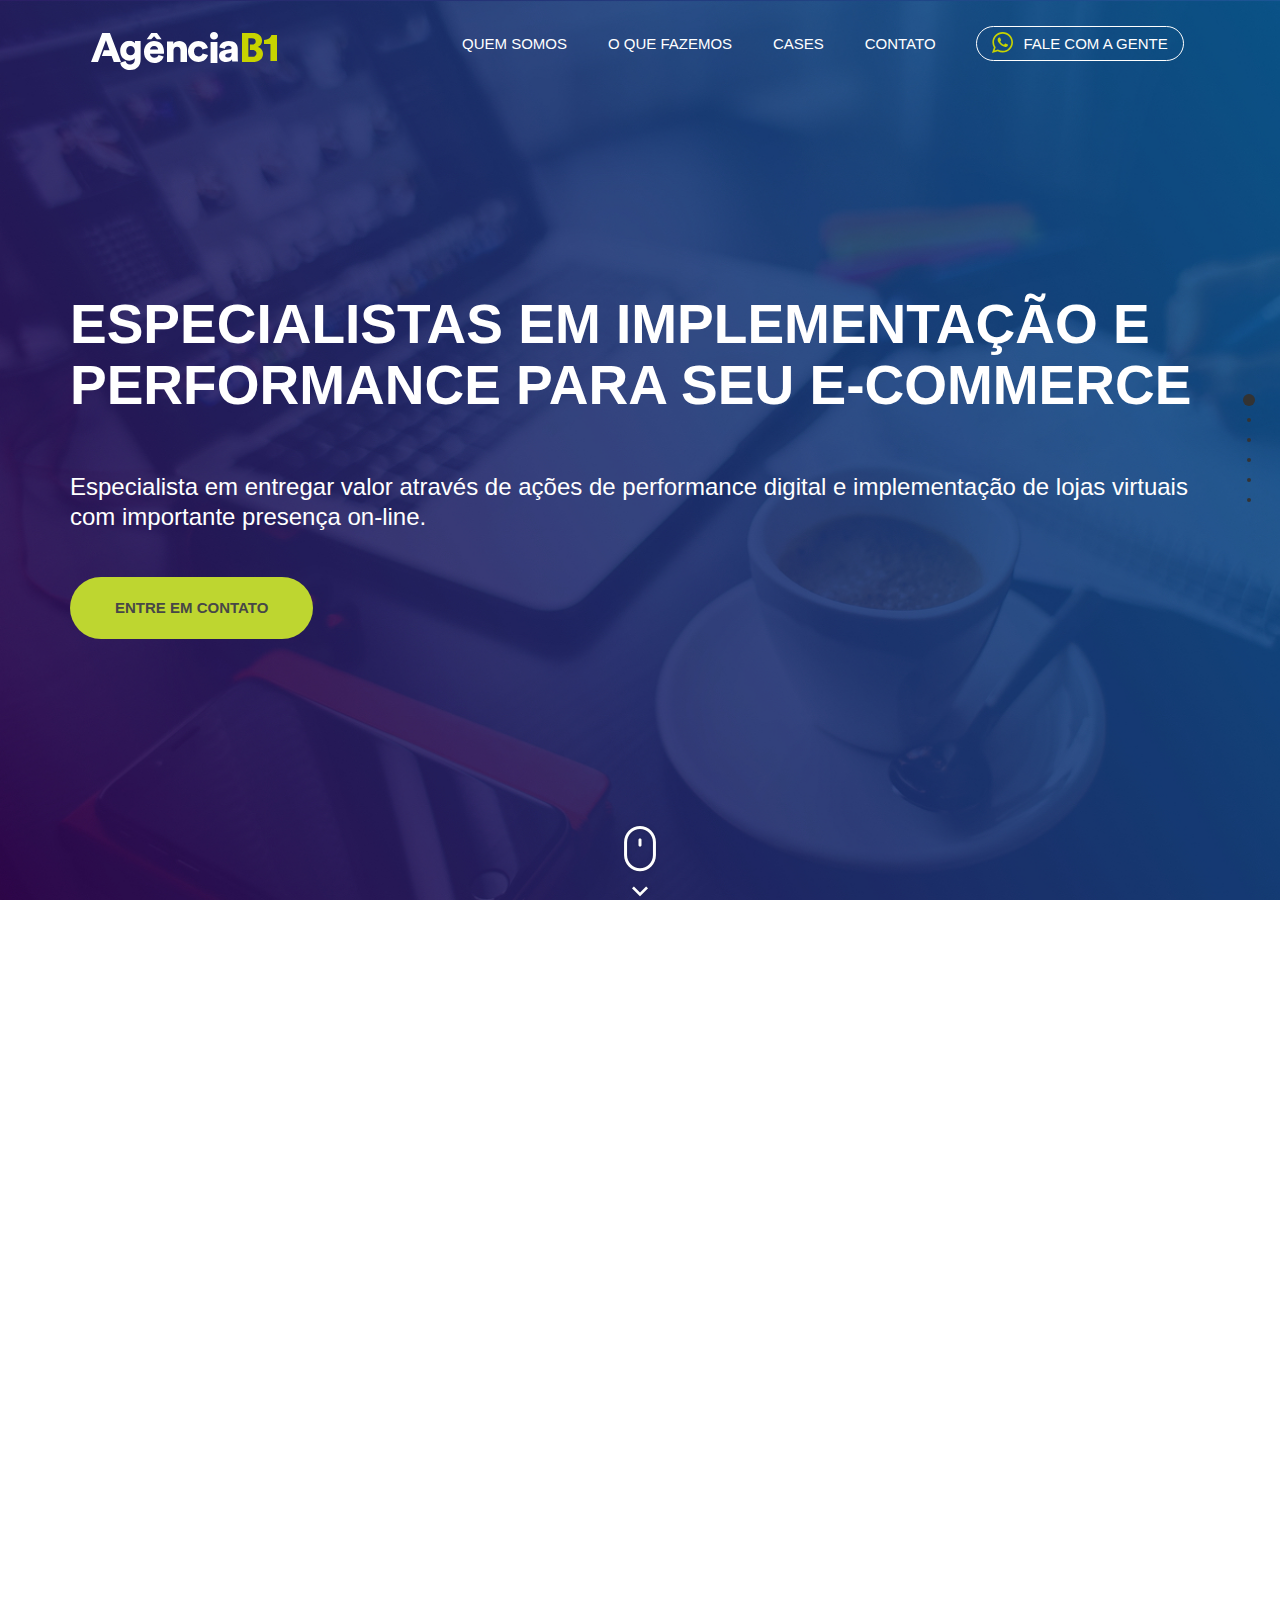
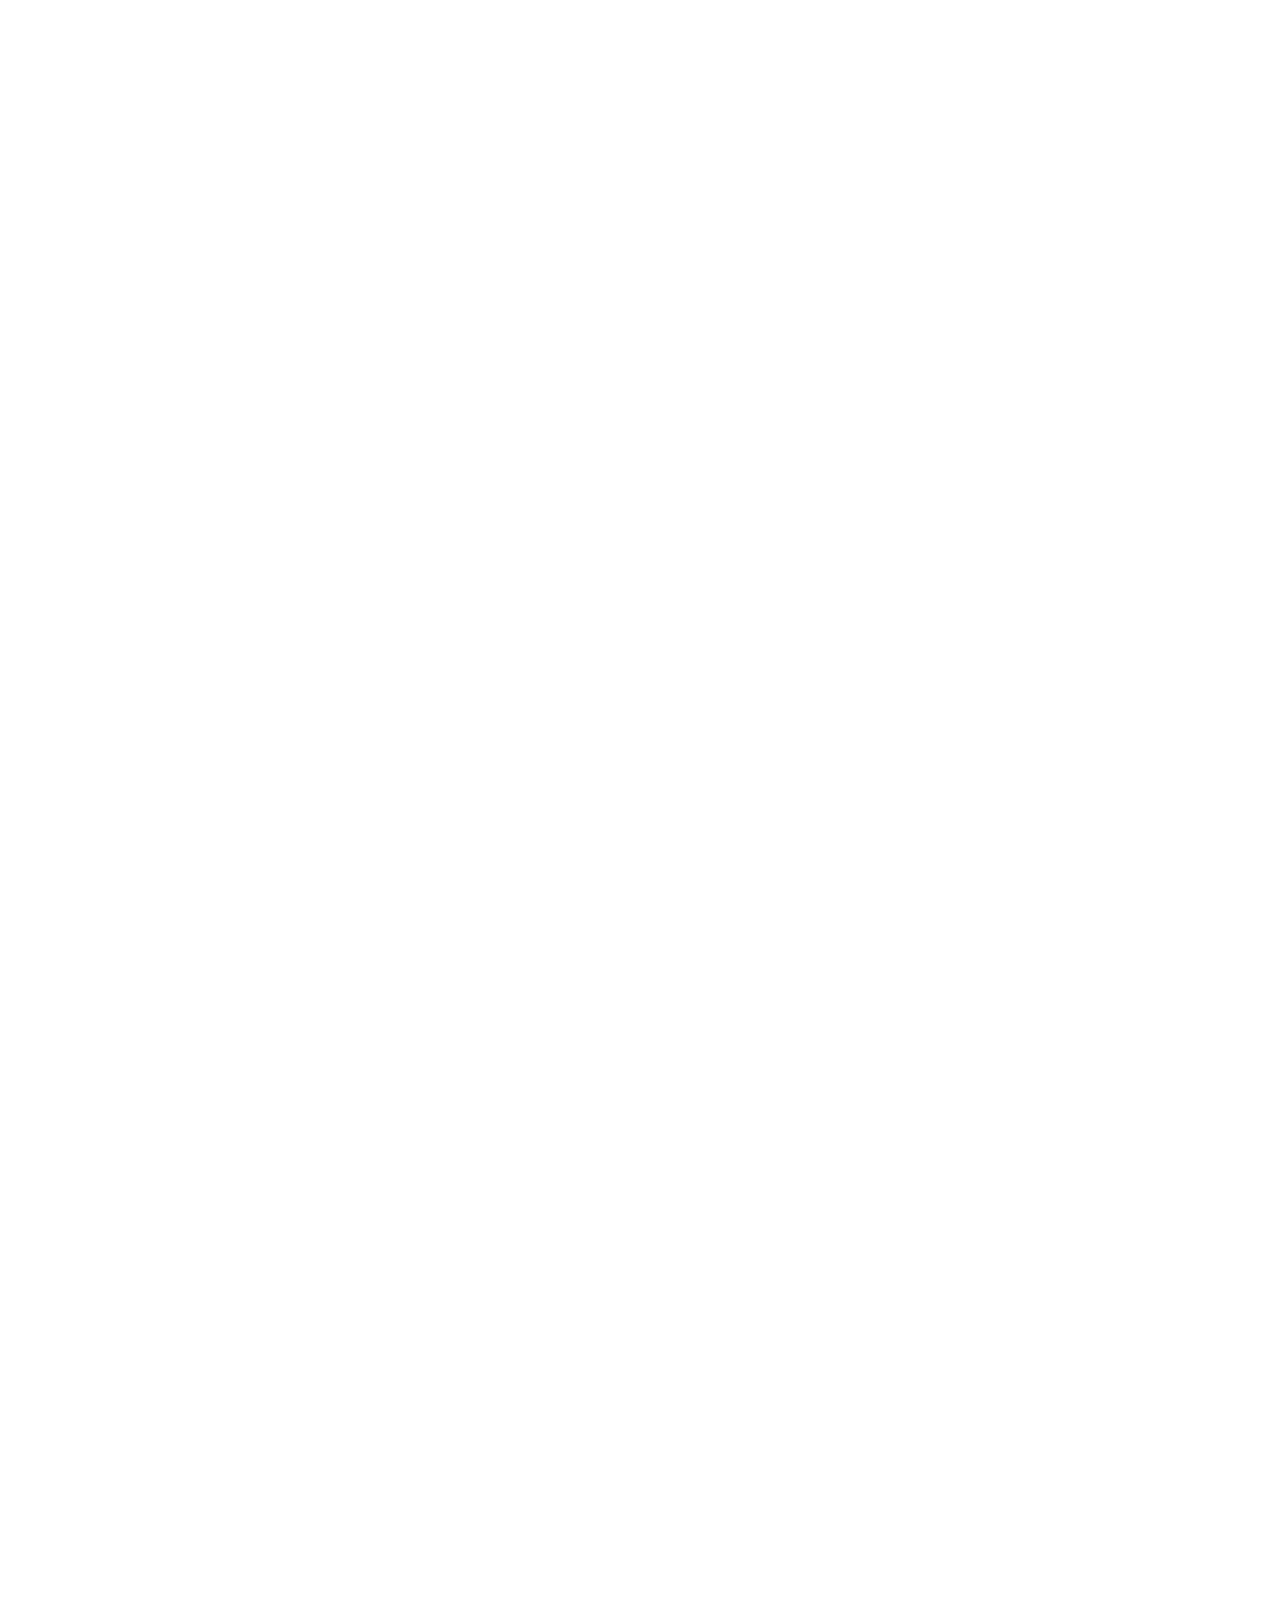
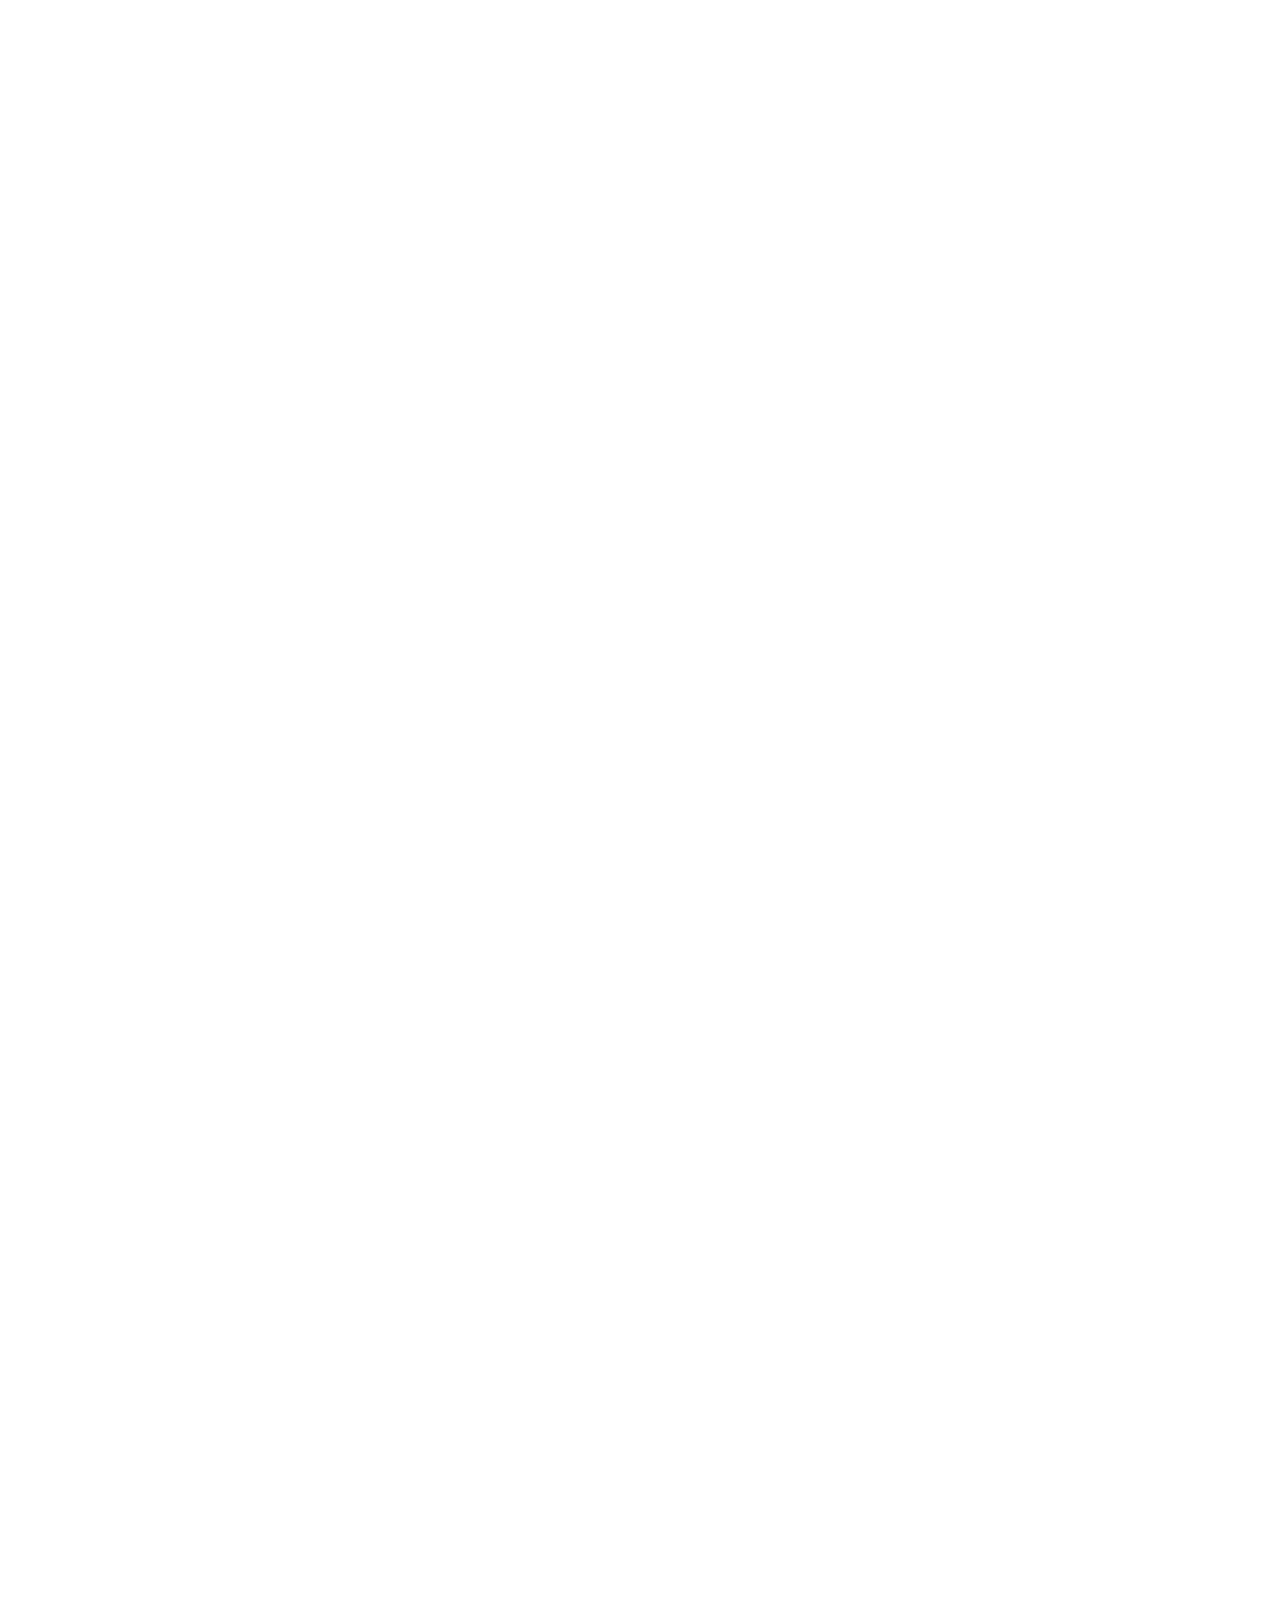
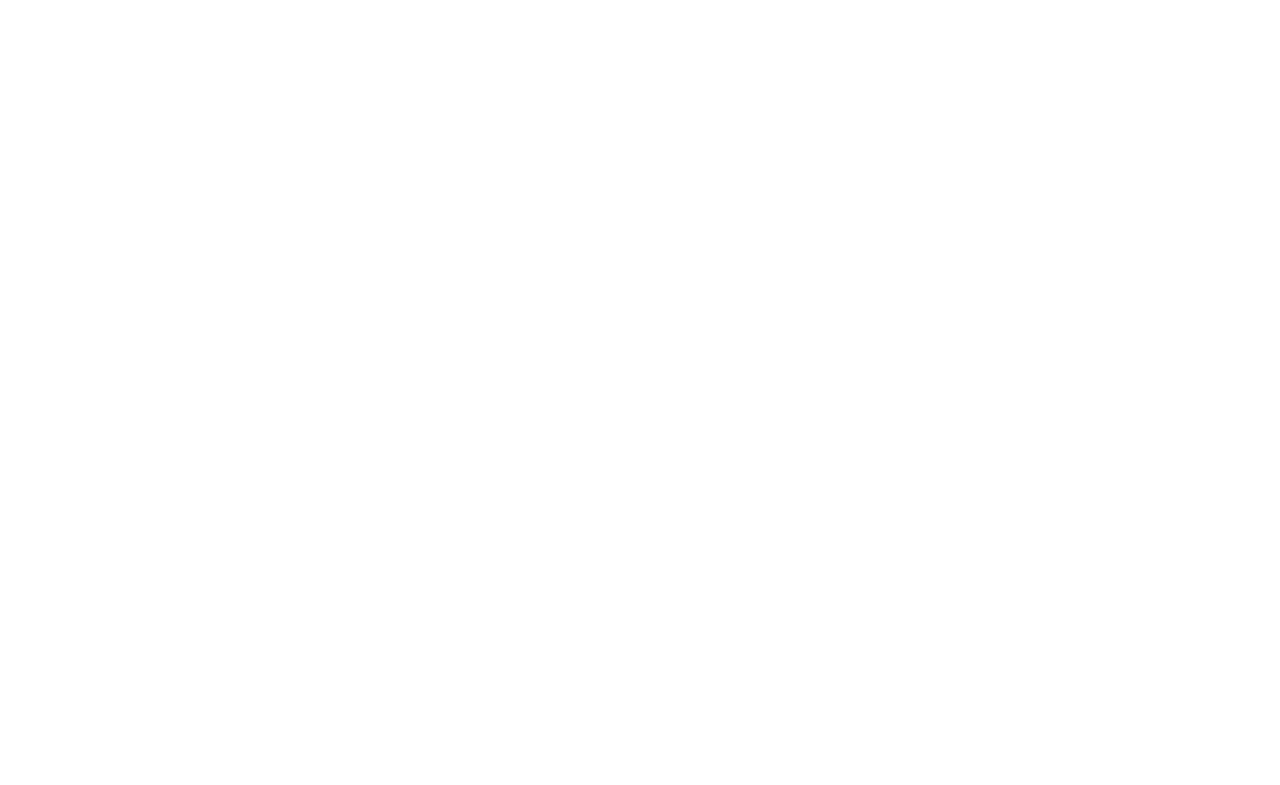
<file: index.html>
<!DOCTYPE html>
<html>
  <head>
    <meta charset="utf-8">
    <meta name="viewport" content="width=device-width, initial-scale=1">
    <title>AgenciaB1</title>
      
      <link rel="stylesheet" href="https://use.fontawesome.com/releases/v5.0.13/css/all.css" integrity="sha384-DNOHZ68U8hZfKXOrtjWvjxusGo9WQnrNx2sqG0tfsghAvtVlRW3tvkXWZh58N9jp" crossorigin="anonymous">
      <link rel="stylesheet" href="css/normalize.css">
      <link rel="stylesheet" type="text/css" href="css/jquery.fullPage.css" />
      <link rel="stylesheet" href="css/estilo.css" />
     
      <link rel="stylesheet" href="css/animate.min.css">

      <script src="js/jquery.min.js"></script>
      <script src="js/funcionalidades.js"></script>
      <script type="text/javascript" src="js/jquery.fullpage.js"></script>
      <link rel="stylesheet" href="css/bootstrap.css">
    
      
      
  </head>
  <body>
      <ul class="menu menu-principal-mobile320 menu-invisivel">
            <a class="fechar320-btn"><i class="fa fa-times"></i></a>
            <li><a href="" class="toQuemsomos" data-target="#quemsomos">Quem somos</a></li>
            <li><a href="" class="toOquefazemos" data-target="#oquefazemos">O que fazemos</a></li>
            <li><a href="" class="toCases" data-target="#cases">Cases</a></li>
            <li><a href="" class="toContato" data-target="#contato">Contato</a></li>
            <li><a class="menu-whatsapp" href="#">Fale com a gente</a></li>
      </ul>
      <div id="fullpage">
          <div class="section secao-1">
              <div class="container">
                  
                  <div class="top-navigation">
                      <div class="logotipo">
                        <img src="img/logo.svg"
                              srset="" class="logo-topo">
                      </div>
                      <ul class="menu-principal list-inline">
                          <li><a href="#quemsomos2">Quem somos</a></li>
                          <li><a href="#oquefazemos2" >O que fazemos</a></li>
                          <li><a href="#cases2">Cases</a></li>
                          <li><a href="#contato2">Contato</a></li>
                          <li><a class="menu-whatsapp" href="#">Fale com a gente</a></li>
                      </ul>
                      <div class="container-menu-principal-mobile">
                        <i id="menu-principal-mobile-btn" class="fa fa-bars fa-2x" data-aberto="0"></i>
                        <ul class="menu menu-principal-mobile menu-invisivel">
                            <li><a href="" class="toQuemsomos" data-target="#quemsomos">Quem somos</a></li>
                            <li><a href="" class="toOquefazemos" data-target="#oquefazemos">O que fazemos</a></li>
                            <li><a href="" class="toCases" data-target="#cases">Cases</a></li>
                            <li><a href="" class="toContato" data-target="#contato">Contato</a></li>
                            <li><a class="menu-whatsapp" href="#">Fale com a gente</a></li>
                        </ul>

                      </div>

                      <script>
                        
                        $(".top-navigation #menu-principal-mobile-btn").click(function(){
                            var botao =  $(this);
                            if($(window).width() < 768){
                                var menu = $(".menu-principal-mobile320");
                            }
                            else{
                                var menu = $(".menu-principal-mobile");
                            }
                            
                            if(botao.attr("data-aberto") == 0){
                                botao.attr("data-aberto",'1');
                                botao.removeClass('fa-bars');
                                menu.removeClass('menu-invisivel');
                                botao.addClass('fa-times');
                                menu.addClass('menu-visivel');
                            }
                            else if(botao.attr('data-aberto') == 1){
                                botao.attr("data-aberto",'0');
                                botao.removeClass('fa-times');
                                menu.removeClass('menu-visivel');
                                botao.addClass('fa-bars');  
                                menu.addClass('menu-invisivel');
                            }
                            
                            $(".fechar320-btn").click(function(){
                                var menu = $(".menu-principal-mobile320");

                                menu.removeClass("menu-visivel");
                                menu.addClass("menu-invisivel");
                                botao.attr("data-aberto",'0');
                                botao.removeClass('fa-times');
                                botao.addClass('fa-bars');  
                            })
                            
                            $('.menu .toQuemsomos, .menu .toOquefazemos, .menu .toCases, .menu .toContato').on('click', function(e){
                                e.preventDefault();
            
                                var target = $(this).attr("data-target");
                                var posicaoToScroll = $(target).offset().top;
                                console.log(target+" "+posicaoToScroll);
                                $("html").animate(
                                {
                                    scrollTop: posicaoToScroll+"px"
                                },1000);
                                
                                menu.removeClass("menu-visivel");
                                menu.addClass("menu-invisivel");
                                botao.attr("data-aberto",'0');
                                botao.removeClass('fa-times');
                                botao.addClass('fa-bars');  

                            });      
                          
                        });
                          
                        

                      </script>

                  </div>             
                  <div class="jumbo">
                        <h2>Especialistas em implementação e performance para seu e-commerce</h2>
                        <p>Especialista em entregar valor através de ações de performance digital e implementação de lojas virtuais com importante presença on-line.</p>
                        <a class="btn btn-primary btn-lg" href="#" role="button">Entre em contato</a>
                  </div>
                  
                  <script>
                      'use strict'
                      var $actualBanner = 0;
                      var $titulo = $(".jumbo h2");
                      var $subtitulo = $(".jumbo p");
                      var $secao1 = $(".secao-1");
                      
                      window.setInterval(function(){
                          if($actualBanner==0){
                              $actualBanner++;
                              $secao1.addClass("especial");
                              $(".secao-1.especial").css("opacity","1");
                              $titulo.text("Especialistas em implementação e performance para seu e-commerce");
                              $subtitulo.text("Especialista em entregar valor através de ações de performance digital e implementação de lojas virtuais com importante presença on-line.");
                          }
                          else{
                              $actualBanner--;
                              $secao1.removeClass("especial");
                              $titulo.text("Projetos feitos sob medida para o seu negócio");
                              $subtitulo.text("Soluções pensadas no que você precisa. Agende uma conversa com a gente.");
                          }
                          
                      }, 8000);
                  </script>
                  
                  
                  <div class="menu-inferior">
                    <img src="img/icon%20mouse.png" class="btn-proximo">
                  </div>
              </div>
        </div>
         
          <div class="section secao-2 fp-auto-height-responsive" id="oquefazemos">
            <div class="container">
                
                <div class="oque-fazemos">
                  <h2>O que fazemos</h2>
                  <p>Confira os serviços que oferecemos</p>
                </div>
                <div class="container-servicos">
                    
                    <div class="conteudo-servicos is-animated">
                      <img src="img/dev-ico.svg">
                      <h3>Desenvolvimento de sites</h3>
                      <p class="descricao">Desenvolvemos sites institucionais, portais, lojas virtuais, blogs, plataformas de gestão de conteúdos, além de projetos personalizados.</p>
                    </div>

                    <div class="conteudo-servicos is-animated">
                      <img src="img/dev-ecommerce-ico.svg">
                      <h3>Desenvolvimento de e-commerce</h3>
                      <p class="descricao">Desenvolvemos sua loja na plataforma Xtech ou Vtex, seja ela uma nova loja ou redesign.</p>
                    </div>

                    <div class="conteudo-servicos is-animated">
                      <img src="img/responsivo-ico.svg">
                      <h3>Projetos Responsivos</h3>
                      <p class="descricao">Essencial é que tudo seja acessível para qualquer pessoa, em qualquer aparelho.</p>
                    </div>

                    <div class="conteudo-servicos is-animated">
                      <img src="img/marketing-ico.svg">
                      <h3>Marketing Digital</h3>
                      <p class="descricao">Idealizamos estratégias integradas com recursos digitais como otimização de sites (SEO), links patrocinados e e-mail marketing, visando melhorar o posicionamento da sua marca.</p>
                    </div>

                    <div class="conteudo-servicos is-animated">
                      <img src="img/ads-ico.svg">
                      <h3>Ads</h3>
                      <p class="descricao">Seu site está pronto. E agora, o que você faz? Começa a divulgar em qualquer lugar? Quer saber em que lugar a divulgação é mais efetiva? Entre em contato!</p>
                    </div>

                    <div class="conteudo-servicos is-animated">
                      <img src="img/marca-ico.svg">
                      <h3>Criação de Marca</h3>
                      <p class="descricao">Logo, logotipo, marca. A sua empresa com personalidade. O jeito que você se apresenta faz toda a diferença.</p>
                    </div>

                    <div class="conteudo-servicos is-animated">
                      <img src="img/design-ico.svg">
                      <h3>Design gráfico</h3>
                      <p class="descricao">Flyers, folders, books institucionais, banners, posts para instagram e facebook e todo o conteúdo gráfico que você possa precisar.</p>
                    </div>

                    <div class="conteudo-servicos is-animated">
                      <img src="img/fotografia-ico.svg">
                      <h3>Fotografia</h3>
                      <p class="descricao">Ensaios fotográficos na rua e no estúdio. Seu evento eternizado e seus produtos nos melhores ângulos.</p>
                    </div>
                </div>
                <div class="menu-inferior">
                  <img src="img/icon%20mouse.png" class="btn-proximo">
                </div>
     
            </div>
        </div>
        
          <div class="section secao-3 fp-auto-height-responsive" id="cases">
              <div class="container">
                  
                  <div class="cases">
                    <h2>Cases</h2>
                    <p>Alguns cases de sucesso</p>
                  </div>
                  
                  <div class="container-cases">

                    
<!--================XSTORE================-->
                    
                        <div class="conteudo-cases is-animated" data-case="xstore">
                            <img class="img-responsive" src="img/xstore.png" 
                               srcset="img/xstore@2x.jpg 2x, img/xstore.png 1x">
                            <p class="descricao-case">Identidade Visual e e-commerce da loja XStore</p>
                        </div>
                        
                        <div class="cases-slide-show xstore elemento-invisivel" data-case="xstore">
                            <a class="fechar-btn">Fechar
                            </a>
                            <div class="container-slideshow">
                                <a class="slide-anterior-btn">
                                    <i class="fa fa-chevron-left fa-4x"></i>
                                </a>
                                <div class="slides">
                                    <img class="slide-img img-responsive" src="img/xstore-slide-img.JPG">
                                    <img class="slide-img img-responsive" src="img/img-2.jpg">
                                    <img class="slide-img img-responsive" src="img/img.jpg">
                                </div>
                                <a class="slide-posterior-btn">
                                    <i class="fa fa-chevron-right fa-4x"></i>
                                </a>
                            </div>

                        </div>
                   
                      
<!--================FRED================-->
                      
                      <div class="conteudo-cases is-animated" data-case="fred">
                          <img class="img-responsive" src="img/fred.png" 
                               srcset="img/fredexplica@2x.jpg 2x, img/fred.png 1x">
                            <p class="descricao-case">Engajamento do Instagram do @ofredexplica</p>
                      </div>
                      
                      <div class="cases-slide-show fred elemento-invisivel" data-case="fred">
                            <a class="fechar-btn">Fechar
                            </a>
                            <div class="container-slideshow">
                                <a class="slide-anterior-btn">
                                    <i class="fa fa-chevron-left fa-4x"></i>
                                </a>
                                <div class="slides">
                                    <img class="slide-img img-responsive" src="img/xstore-slide-img.JPG">
                                    <img class="slide-img img-responsive" src="img/img-2.jpg">
                                    <img class="slide-img img-responsive" src="img/img.jpg">
                                </div>
                                <a class="slide-posterior-btn">
                                    <i class="fa fa-chevron-right fa-4x"></i>
                                </a>
                            </div>

                      </div>

<!--================TOYMANIA================-->
                      
                      <div class="conteudo-cases is-animated" data-case="toy">
                          <img class="img-responsive" src="img/toy.png" 
                               srcset="img/toymania@2x.jpg 2x, img/toy.png 1x">
                            <p class="descricao-case">Layout do e-commerce ToyMania</p>
                      </div>
                      
                      <div class="cases-slide-show toy elemento-invisivel" data-case="toy">
                            <a class="fechar-btn">Fechar
                            </a>
                            <div class="container-slideshow">
                                <a class="slide-anterior-btn">
                                    <i class="fa fa-chevron-left fa-4x"></i>
                                </a>
                                
                                <div class="slides">
                                    <img class="slide-img img-responsive" src="img/xstore-slide-img.JPG">
                                    <img class="slide-img img-responsive" src="img/img-2.jpg">
                                    <img class="slide-img img-responsive" src="img/img.jpg">
                                </div>
                                
                                <a class="slide-posterior-btn">
                                    <i class="fa fa-chevron-right fa-4x"></i>
                                </a>
                            </div>

                      </div>
                    
                      
                      <script>     
                            var slideIndex=1;
                            $(".cases-slide-show .slide-anterior-btn").click(function(){
                                slideIndex--;
                                if(slideIndex<1){slideIndex=1;}
                                
                                
                                b1slideshow(slideIndex,$(this).closest(".cases-slide-show").attr("data-case"));
                            });
                          
                            $(".cases-slide-show .slide-posterior-btn").click(function(){
                                slideIndex++;
                                if(slideIndex>3){slideIndex=3;}
                                 b1slideshow(slideIndex,$(this).closest(".cases-slide-show").attr("data-case"));
                            });
                          
                            $(".conteudo-cases").click(function(){
                                if($(this).attr("data-case") == 'xstore'){
                                    slideIndex = 1;
                                    b1slideshow(slideIndex,'xstore');
                                    $(".cases-slide-show.xstore").removeClass("elemento-invisivel");
                                    $(".cases-slide-show.xstore").addClass("elemento-visivel");
                                }
                                else if($(this).attr("data-case") == 'fred'){
                                    $(".cases-slide-show.fred").removeClass("elemento-invisivel");
                                    $(".cases-slide-show.fred").addClass("elemento-visivel");
                                }
                                else if($(this).attr("data-case") == 'toy'){
                                    $(".cases-slide-show.toy").removeClass("elemento-invisivel");
                                    $(".cases-slide-show.toy").addClass("elemento-visivel");
                                }
                            });
                            
                            $(".cases-slide-show .fechar-btn").click(function(){
                               var $fechar_div = $(this).closest("div");
                               $fechar_div.removeClass("elemento-visivel");
                               $fechar_div.addClass("elemento-invisivel");
                            });
                          
                            
                      </script>
                      
                      
                  </div>
                  
                  <div class="menu-inferior">
                    <img src="img/icon%20mouse.png" class="btn-proximo">
                  </div>
              </div>
            
          </div>
          
          
          <div class="section secao-4 fp-auto-height-responsive">
              <div class="container">
                  
                  <div class="oque-dizem">
                    <h2>O que dizem sobre nós</h2>
                    <p>Modéstia à parte...</p>
                  </div>
                  
                  <div class="container-opinioes">
                      <div class="conteudo-opinioes is-animated">
                          <img src="img/face.jpg"
                               srcset="img/face@2x.jpg 2x, img/face.jpg 1x">
                          <p class="depoimento">Volutpat ullamcorper litora nunc tellus interdum placerat aenean lobortis praesent, pulvinar ullamcorper ultrices nisl eros curae maecenas id a, dictumst rutrum facilisis curabitur faucibus ipsum tempor ac, tincidunt mi tellus himenaeos laoreet quisque semper venenatis. dolor feugiat praesent nulla mi elementum fringilla, massa aliquet cras bibendum condimentum</p>
                          <h3 class="nome-opinioes">Fred Sowyer</h3>
                          <p class="profissao-opinioes">Psicólogo, Youtuber e Influencer</p>
                      </div>
                      
                      <div class="conteudo-opinioes is-animated">
                          <img src="img/face.jpg"
                               srcset="img/face@2x.jpg 2x, img/face.jpg 1x">
                          <p class="depoimento">Volutpat ullamcorper litora nunc tellus interdum placerat aenean lobortis praesent, pulvinar ullamcorper ultrices nisl eros curae maecenas id a, dictumst rutrum facilisis curabitur faucibus ipsum tempor ac, tincidunt mi tellus himenaeos laoreet quisque semper venenatis. dolor feugiat praesent nulla mi elementum fringilla, massa aliquet cras bibendum condimentum</p>
                          <h3 class="nome-opinioes">Fred Sowyer</h3>
                          <p class="profissao-opinioes">Psicólogo, Youtuber e Influencer</p>
                      </div>
                  
                  
                      <div class="conteudo-opinioes is-animated">
                          <img src="img/face.jpg"
                               srcset="img/face@2x.jpg 2x, img/face.jpg 1x">
                          <p class="depoimento">Volutpat ullamcorper litora nunc tellus interdum placerat aenean lobortis praesent, pulvinar ullamcorper ultrices nisl eros curae maecenas id a, dictumst rutrum facilisis curabitur faucibus ipsum tempor ac, tincidunt mi tellus himenaeos laoreet quisque semper venenatis. dolor feugiat praesent nulla mi elementum fringilla, massa aliquet cras bibendum condimentum</p>
                          <h3 class="nome-opinioes">Fred Sowyer</h3>
                          <p class="profissao-opinioes">Psicólogo, Youtuber e Influencer</p>
                      </div>
                  </div>     
                  
                  <div class="menu-inferior">
                    <img src="img/icon%20mouse.png" class="btn-proximo">
                  </div>
                  
              </div>
          </div>
          
          <div class="section secao-5 fp-auto-height-responsive" id="quemsomos">
                <div class="container">
                    
                    <div class="quem-faz">
                        <h2>Quem faz a B1</h2>
                        <p>Nossa equipe do bem</p>
                    </div>
                    
                    <div class="container-equipe">
                        
                        <div class="conteudo-equipe is-animated">
                          <img src="img/CEO.gif">
                        
                          <h3 class="nome-equipe">Bernard Viana</h3>
                          <p class="cargo-equipe">CEO</p>
                            
                          <p class="depoimento-equipe">Volutpat ullamcorper litora nunc tellus interdum placerat aenean lobortis praesent, pulvinar ullamcorper ultrices nisl eros curae maecenas id a, dictumst rutrum facilisis curabitur faucibus ipsum tempor ac, tincidunt mi tellus himenaeos laoreet quisque semper venenatis. dolor feugiat praesent nulla mi elementum fringilla, massa aliquet cras bibendum condimentum</p>
                          
                        </div>
                        
                        <div class="conteudo-equipe is-animated">
                          <img src="img/CEO.gif">
                        
                          <h3 class="nome-equipe">Bernard Viana</h3>
                          <p class="cargo-equipe">Diretor de Criação</p>
                            
                          <p class="depoimento-equipe">Volutpat ullamcorper litora nunc tellus interdum placerat aenean lobortis praesent, pulvinar ullamcorper ultrices nisl eros curae maecenas id a, dictumst rutrum facilisis curabitur faucibus ipsum tempor ac, tincidunt mi tellus himenaeos laoreet quisque semper venenatis. dolor feugiat praesent nulla mi elementum fringilla, massa aliquet cras bibendum condimentum</p>
                          
                        </div>
                        
                        <div class="conteudo-equipe is-animated">
                          <img src="img/Gerente.gif">
                        
                          <h3 class="nome-equipe">Luiza Marroig</h3>
                          <p class="cargo-equipe">Gerente de Projetos</p>
                            
                          <p class="depoimento-equipe">Volutpat ullamcorper litora nunc tellus interdum placerat aenean lobortis praesent, pulvinar ullamcorper ultrices nisl eros curae maecenas id a, dictumst rutrum facilisis curabitur faucibus ipsum tempor ac, tincidunt mi tellus himenaeos laoreet quisque semper venenatis. dolor feugiat praesent nulla mi elementum fringilla, massa aliquet cras bibendum condimentum</p>
                          
                        </div>
                        
                        <div class="conteudo-equipe is-animated">
                          <img src="img/CEO.gif">
                        
                          <h3 class="nome-equipe">Leonardo de Oliveira</h3>
                          <p class="cargo-equipe">Desenvolvedor Sênior</p>
                            
                          <p class="depoimento-equipe">Volutpat ullamcorper litora nunc tellus interdum placerat aenean lobortis praesent, pulvinar ullamcorper ultrices nisl eros curae maecenas id a, dictumst rutrum facilisis curabitur faucibus ipsum tempor ac, tincidunt mi tellus himenaeos laoreet quisque semper venenatis. dolor feugiat praesent nulla mi elementum fringilla, massa aliquet cras bibendum condimentum</p>
                          
                        </div>
                    </div>
                    
                    <div class="menu-inferior">
                        <img src="img/icon%20mouse.png" class="btn-proximo">
                    </div>
                    
                </div>
          </div>
          
          <div class="section secao-6 fp-auto-height-responsive" id="contato">
            <div class="container">
                
                <div class="contatos">
                    <h2>Contato</h2>
                    <p>Não importa o tamanho do desafio</p>
                    <div class="contatos-telefones">
                        <h6 class="whatsapp">21 96576-8885</h6>
                        <h6 class="email-contato">contato@agenciab1.com.br</h6>
                        <h6 class="telefones">21 96576-8885 | 21 97979-6508 | 21 967451591</h6>
                    </div>21
                </div>
                
                <form action="php/mail.php" method="post" id="formulario-contato">
                      
                    <input type="text" name="form_nome" placeholder="Insira o seu nome">
                    
                    <input type="email" name="form_email" placeholder="Insira o seu e-mail" pattern="^([^\x00-\x20\x22\x28\x29\x2c\x2e\x3a-\x3c\x3e\x40\x5b-\x5d\x7f-\xff]+|\x22([^\x0d\x22\x5c\x80-\xff]|\x5c[\x00-\x7f])*\x22)(\x2e([^\x00-\x20\x22\x28\x29\x2c\x2e\x3a-\x3c\x3e\x40\x5b-\x5d\x7f-\xff]+|\x22([^\x0d\x22\x5c\x80-\xff]|\x5c[\x00-\x7f])*\x22))*\x40([^\x00-\x20\x22\x28\x29\x2c\x2e\x3a-\x3c\x3e\x40\x5b-\x5d\x7f-\xff]+|\x5b([^\x0d\x5b-\x5d\x80-\xff]|\x5c[\x00-\x7f])*\x5d)(\x2e([^\x00-\x20\x22\x28\x29\x2c\x2e\x3a-\x3c\x3e\x40\x5b-\x5d\x7f-\xff]+|\x5b([^\x0d\x5b-\x5d\x80-\xff]|\x5c[\x00-\x7f])*\x5d))*$">
                    
                    <input type="tel" name="form_telefone" placeholder="Insira o seu telefone" pattern="\([0-9]{2}\) [0-9]{4,6}-[0-9]{3,4}$">
                    
                    <select class="form-control" name="form_projeto" title="Selecione o seu desafio">
                        <optgroup>
                            <option id="ecommerce">E-commerce</option>
                            <option id="engajamento">Engajamento</option>
                            <option id="Layout">Layout</option>
                        </optgroup>
                    </select>
                    
                    <textarea id="form_mensagem" placeholder="Insira sua mensagem">
                    
                    </textarea>
                    
                    <button type="submit" id="contato-form-btn">Enviar mensagem</button>
                </form>
            </div>    
              
          </div>
          <footer>
                <img src="img/logo.svg"
                     srset="" class="logo-footer" />

                <address>
                    <p>&copy;2018 - Agência B1 todos os direitos reservados</p>
                </address>

                <div class="redes-sociais-footer">
                    <a href="#"><i class="fab fa-instagram fa-2x"></i></a>
                    <a href="#"><i class="fab fa-facebook-square fa-2x"></i></a>
                </div>
            </footer>
</div>  
      <script>
           (function($) {
            
               'use strict'; 
               
                var $isAnimatedSecond = $('.secao-2 .is-animated');
                var $isAnimatedThird = $('.secao-3 .is-animated');
                var $isAnimatedFour = $('.secao-4 .is-animated');
                var $menusInferiores = $('.menu-inferior img');
               
                $(document).ready(function() {
                    $('#fullpage').fullpage({
                        //responsiveHeight: 1024,
                        slideSelector: '.slide2',
                        anchors: ['home2','oquefazemos2', 'cases2', 'oquefalam2', 'quemsomos2','contato2'],
                        scrollOverflow: true,
                        responsiveWidth: 1280,
                        navigation:true,
                        //=========================
                        
                        onLeave: function(index, nextIndex, direction) {
                            
                            if( index == 1 && nextIndex == 2 ) {
                                $menusInferiores.eq(nextIndex-1).attr("src","img/icon%20mouse-green.png");
                                $isAnimatedSecond.addClass('animated zoomIn'); 
                                $isAnimatedSecond.eq(0).css('animation-delay', '0.1s');
                                $isAnimatedSecond.eq(1).css('animation-delay', '0.2s');
                                $isAnimatedSecond.eq(2).css('animation-delay', '0.3s');
                                $isAnimatedSecond.eq(3).css('animation-delay', '0.4s');
                                $isAnimatedSecond.eq(4).css('animation-delay', '0.1s');
                                $isAnimatedSecond.eq(5).css('animation-delay', '0.2s');
                                $isAnimatedSecond.eq(6).css('animation-delay', '0.3s');
                                $isAnimatedSecond.eq(7).css('animation-delay', '0.4s');
                                
                            }
                            else if(( index == 1 || index == 2 ) && nextIndex == 3 ){
                                $isAnimatedThird.eq(0).addClass('animated fadeInRight');
                                $isAnimatedThird.eq(0).css('animation-delay', '0.4s');
                                $isAnimatedThird.eq(1).addClass('animated fadeInDown');
                                $isAnimatedThird.eq(0).css('animation-delay', '0.4s');
                                $isAnimatedThird.eq(2).addClass('animated fadeInLeft');
                                $isAnimatedThird.eq(0).css('animation-delay', '0.4s');
                            }
                            else if(( index == 1 || index == 2 || index == 3 ) && nextIndex == 4){
                                $menusInferiores.eq(nextIndex-1).attr("src","img/icon%20mouse-green.png");
                                $isAnimatedFour.addClass('animated slideInLeft'); 
                                $isAnimatedFour.css('animation-delay', '0.2s');
                                
                            }
                            else if(( index == 1 || index == 2 || index == 3 || index == 4 ) && nextIndex == 5){
                               $menusInferiores.eq(nextIndex-1).attr("src","img/icon%20mouse-green.png");
                            }
                            else if(( index == 1 || index == 2 || index == 3 || index == 4 || index == 5 ) && nextIndex == 6){
                            }
                            
                        }
                        
                    
                });});
            })(jQuery);  
               
      </script>

      <script>
        $(".menu-inferior").click(function(){
           $.fn.fullpage.moveSectionDown(); 
        });
      </script>
      
      <script src="js/bootstrap.js"></script>
  </body>
</html>
</file>
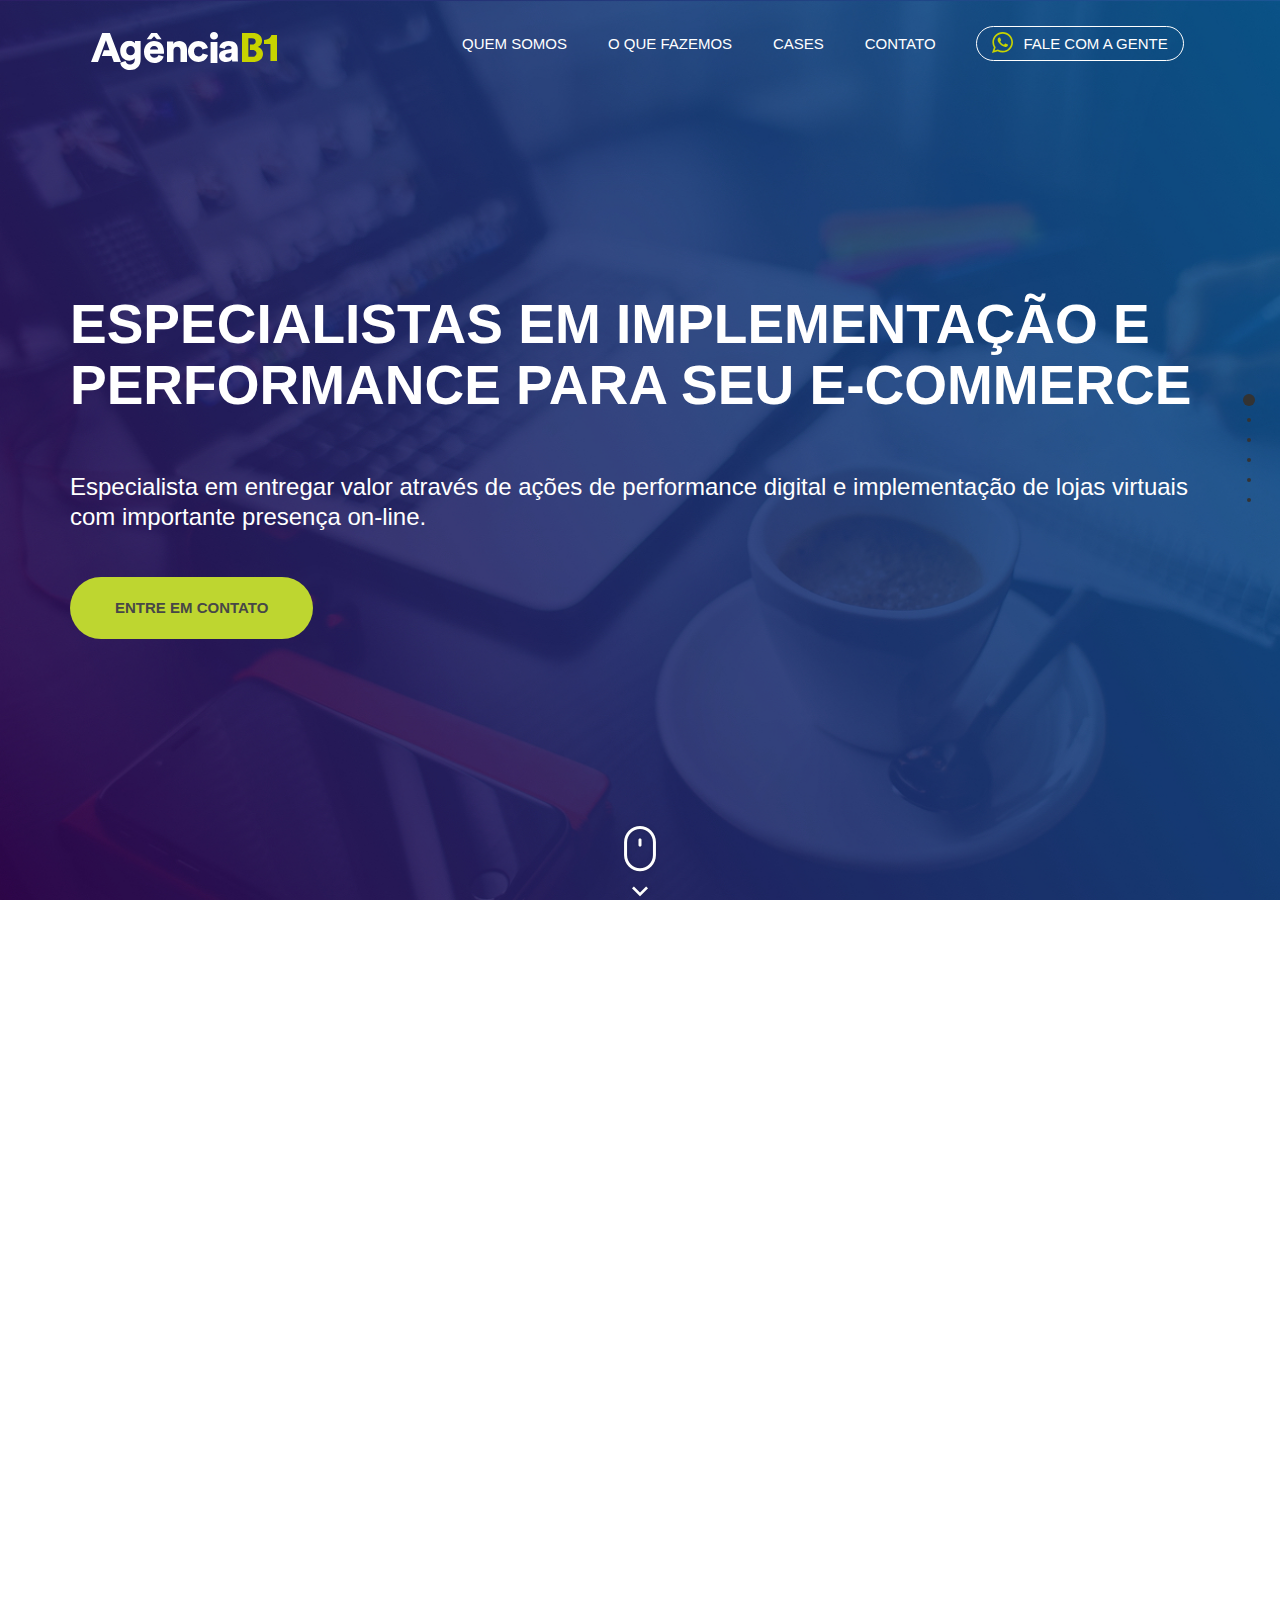
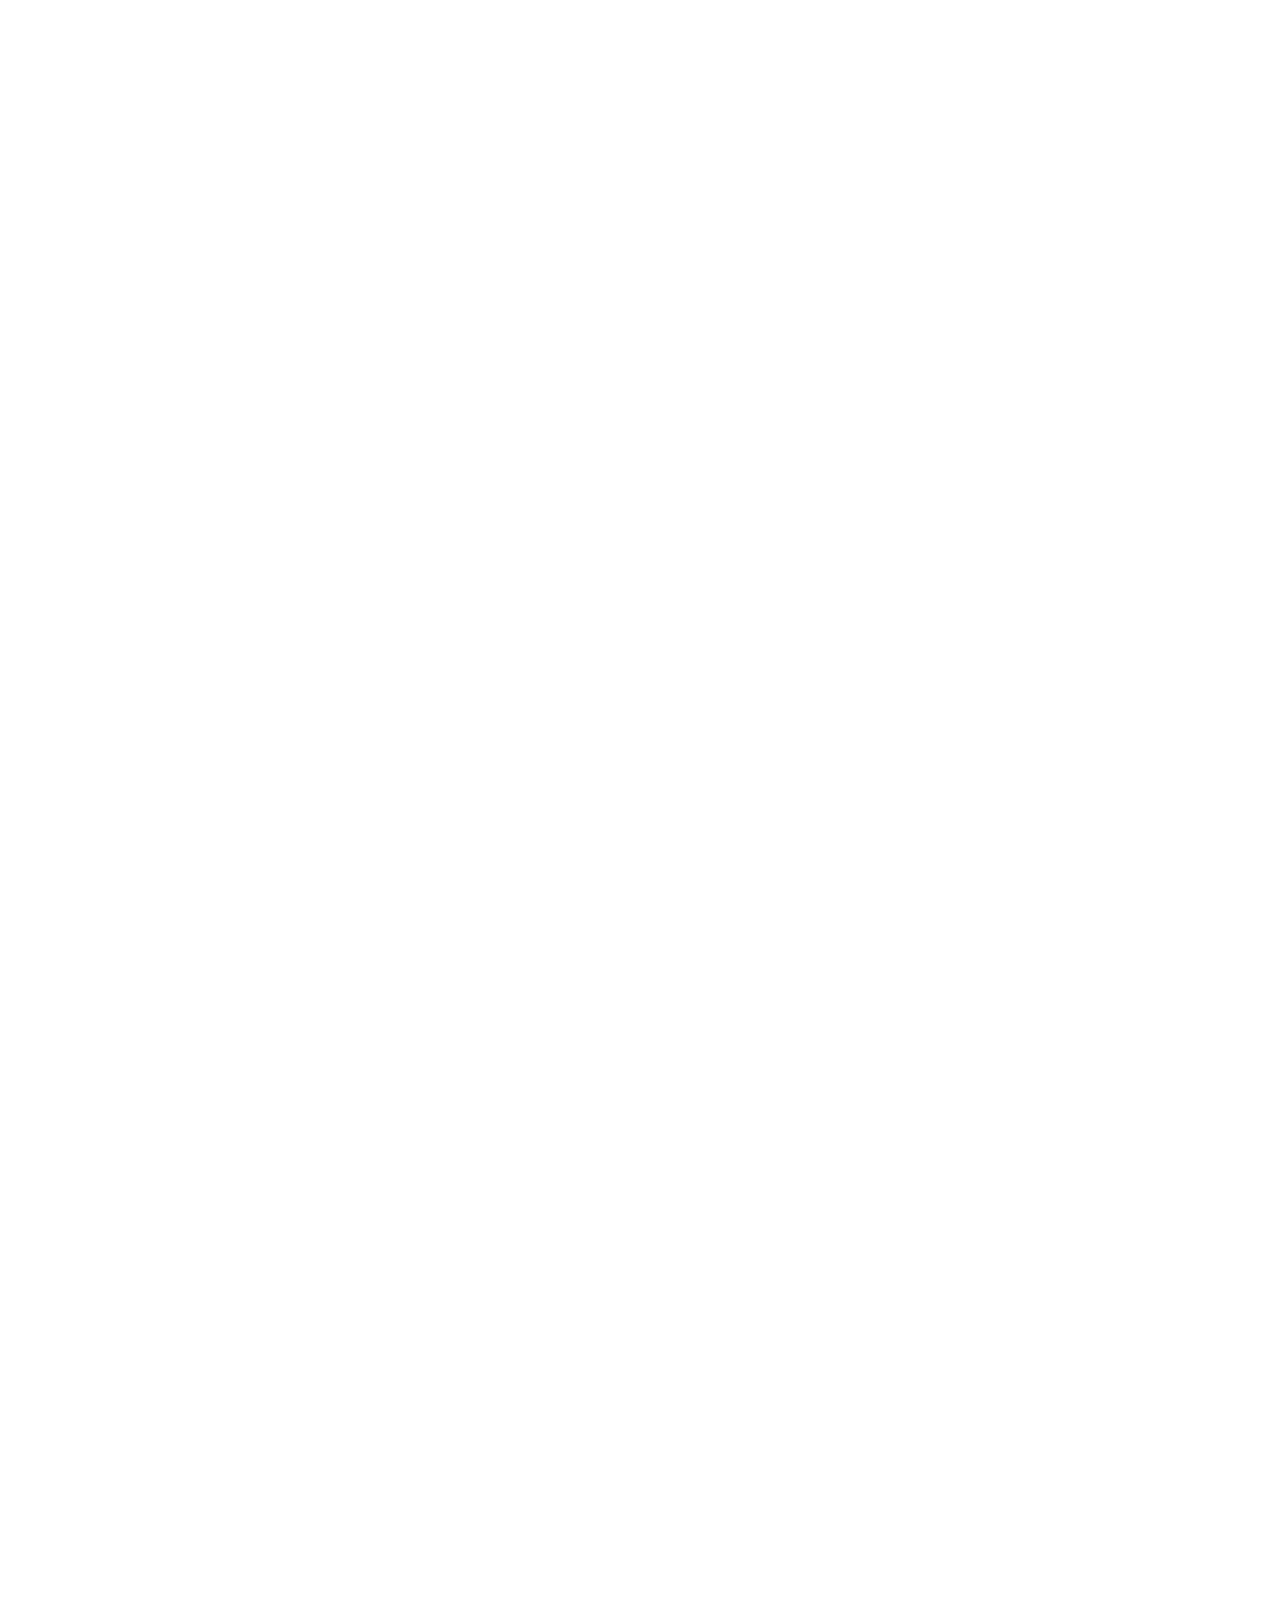
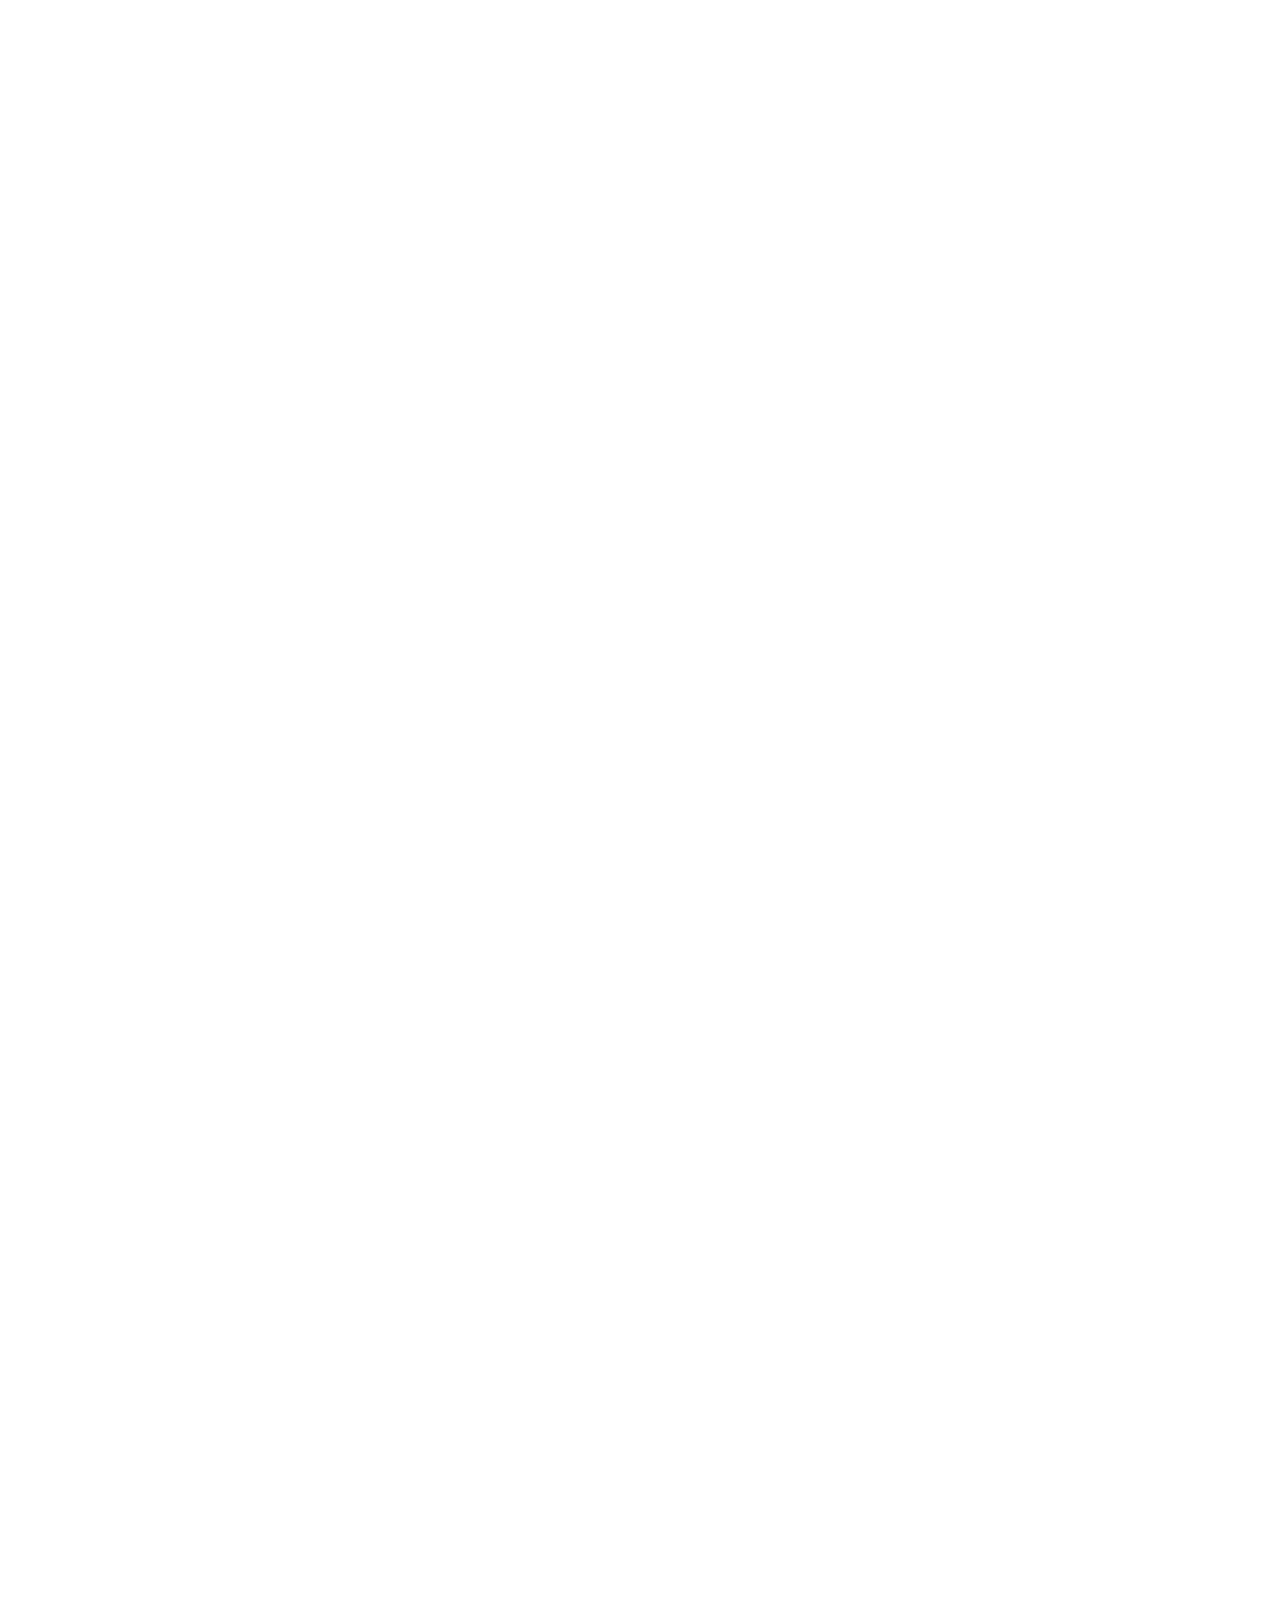
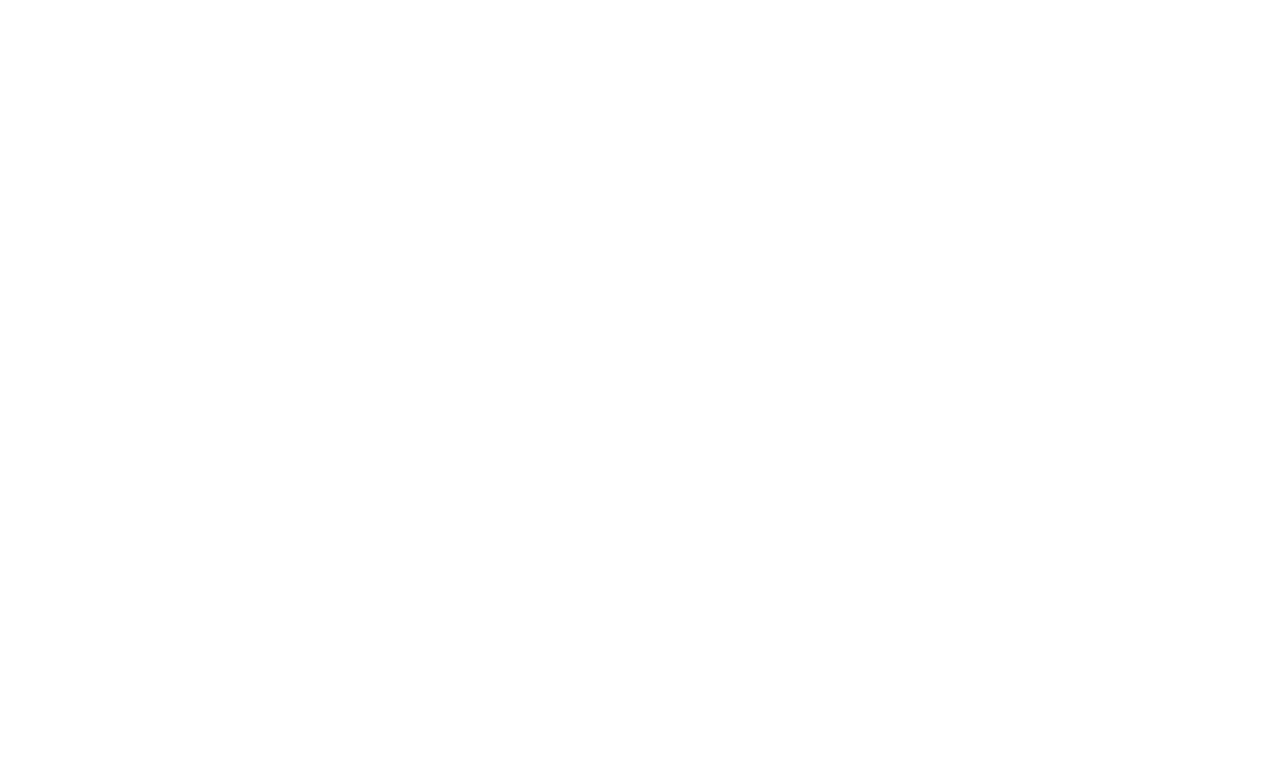
<file: indexTESTES.html>
<!DOCTYPE html>
<html>
  <head>
    <meta charset="utf-8">
    <meta name="viewport" content="width=device-width, initial-scale=1">
    <title>AgenciaB1</title>
      
      <link rel="stylesheet" href="https://use.fontawesome.com/releases/v5.0.13/css/all.css" integrity="sha384-DNOHZ68U8hZfKXOrtjWvjxusGo9WQnrNx2sqG0tfsghAvtVlRW3tvkXWZh58N9jp" crossorigin="anonymous">
      <link rel="stylesheet" href="css/normalize.css">
      <link rel="stylesheet" type="text/css" href="css/jquery.fullPage.css" />
      <link rel="stylesheet" href="css/estiloTESTES.css" />
     
      <link rel="stylesheet" href="css/animate.min.css">

      <script src="js/jquery.min.js"></script>
      <script src="js/funcionalidades.js"></script>
      <script type="text/javascript" src="js/jquery.fullpage.js"></script>
      <link rel="stylesheet" href="css/bootstrap.css">
    
      
      
  </head>
  <body>
      <ul class="menu menu-principal-mobile320 menu-invisivel">
            <a class="fechar320-btn"><i class="fa fa-times"></i></a>
            <li><a href="" class="toQuemsomos" data-target="#quemsomos">Quem somos</a></li>
            <li><a href="" class="toOquefazemos" data-target="#oquefazemos">O que fazemos</a></li>
            <li><a href="" class="toCases" data-target="#cases">Cases</a></li>
            <li><a href="" class="toContato" data-target="#contato">Contato</a></li>
            <li><a class="menu-whatsapp" href="#">Fale com a gente</a></li>
      </ul>
      <div id="fullpage">
          <div class="section secao-1">
              <div class="container">
                  
                  <div class="top-navigation">
                      <div class="logotipo">
                        <img src="img/logo.svg"
                              srset="" class="logo-topo">
                      </div>
                      <ul class="menu-principal list-inline">
                          <li><a href="#quemsomos2">Quem somos</a></li>
                          <li><a href="#oquefazemos2" >O que fazemos</a></li>
                          <li><a href="#cases2">Cases</a></li>
                          <li><a href="#contato2">Contato</a></li>
                          <li><a class="menu-whatsapp" href="#">Fale com a gente</a></li>
                      </ul>
                      <div class="container-menu-principal-mobile">
                        <i id="menu-principal-mobile-btn" class="fa fa-bars fa-2x" data-aberto="0"></i>
                        <ul class="menu menu-principal-mobile menu-invisivel">
                            <li><a href="" class="toQuemsomos" data-target="#quemsomos">Quem somos</a></li>
                            <li><a href="" class="toOquefazemos" data-target="#oquefazemos">O que fazemos</a></li>
                            <li><a href="" class="toCases" data-target="#cases">Cases</a></li>
                            <li><a href="" class="toContato" data-target="#contato">Contato</a></li>
                            <li><a class="menu-whatsapp" href="#">Fale com a gente</a></li>
                        </ul>

                      </div>

                      <script>
                        
                        $(".top-navigation #menu-principal-mobile-btn").click(function(){
                            var botao =  $(this);
                            if($(window).width() < 768){
                                var menu = $(".menu-principal-mobile320");
                            }
                            else{
                                var menu = $(".menu-principal-mobile");
                            }
                            
                            if(botao.attr("data-aberto") == 0){
                                botao.attr("data-aberto",'1');
                                botao.removeClass('fa-bars');
                                menu.removeClass('menu-invisivel');
                                botao.addClass('fa-times');
                                menu.addClass('menu-visivel');
                            }
                            else if(botao.attr('data-aberto') == 1){
                                botao.attr("data-aberto",'0');
                                botao.removeClass('fa-times');
                                menu.removeClass('menu-visivel');
                                botao.addClass('fa-bars');  
                                menu.addClass('menu-invisivel');
                            }
                            
                            $(".fechar320-btn").click(function(){
                                var menu = $(".menu-principal-mobile320");

                                menu.removeClass("menu-visivel");
                                menu.addClass("menu-invisivel");
                                botao.attr("data-aberto",'0');
                                botao.removeClass('fa-times');
                                botao.addClass('fa-bars');  
                            })
                            
                            $('.menu .toQuemsomos, .menu .toOquefazemos, .menu .toCases, .menu .toContato').on('click', function(e){
                                e.preventDefault();
            
                                var target = $(this).attr("data-target");
                                var posicaoToScroll = $(target).offset().top;
                                console.log(target+" "+posicaoToScroll);
                                $("html").animate(
                                {
                                    scrollTop: posicaoToScroll+"px"
                                },1000);
                                
                                menu.removeClass("menu-visivel");
                                menu.addClass("menu-invisivel");
                                botao.attr("data-aberto",'0');
                                botao.removeClass('fa-times');
                                botao.addClass('fa-bars');  

                            });      
                          
                        });
                          
                        

                      </script>

                  </div>             
                  <div class="jumbo">
                        <h2>Especialistas em implementação e performance para seu e-commerce</h2>
                        <p>Especialista em entregar valor através de ações de performance digital e implementação de lojas virtuais com importante presença on-line.</p>
                        <a class="btn btn-primary btn-lg" href="#" role="button">Entre em contato</a>
                  </div>
                  
                  <script>
                      'use strict'
                      var $actualBanner = 0;
                      var $titulo = $(".jumbo h2");
                      var $subtitulo = $(".jumbo p");
                      var $secao1 = $(".secao-1");
                      
                      window.setInterval(function(){
                          if($actualBanner==0){
                              $actualBanner++;
                              $secao1.addClass("especial");
                              $(".secao-1.especial").css("opacity","1");
                              $titulo.text("Especialistas em implementação e performance para seu e-commerce");
                              $subtitulo.text("Especialista em entregar valor através de ações de performance digital e implementação de lojas virtuais com importante presença on-line.");
                          }
                          else{
                              $actualBanner--;
                              $secao1.removeClass("especial");
                              $titulo.text("Projetos feitos sob medida para o seu negócio");
                              $subtitulo.text("Soluções pensadas no que você precisa. Agende uma conversa com a gente.");
                          }
                          
                      }, 8000);
                  </script>
                  
                  
                  <div class="menu-inferior">
                    <img src="img/icon%20mouse.png" class="btn-proximo">
                  </div>
              </div>
        </div>
         
          <div class="section secao-2 fp-auto-height-responsive" id="oquefazemos">
            <div class="container">
                
                <div class="oque-fazemos">
                  <h2>O que fazemos</h2>
                  <p>Confira os serviços que oferecemos</p>
                </div>
                <div class="container-servicos">
                    
                    <div class="conteudo-servicos is-animated">
                      <img src="img/dev-ico.svg">
                      <h3>Desenvolvimento de sites</h3>
                      <p class="descricao">Desenvolvemos sites institucionais, portais, lojas virtuais, blogs, plataformas de gestão de conteúdos, além de projetos personalizados.</p>
                    </div>

                    <div class="conteudo-servicos is-animated">
                      <img src="img/dev-ecommerce-ico.svg">
                      <h3>Desenvolvimento de e-commerce</h3>
                      <p class="descricao">Desenvolvemos sua loja na plataforma Xtech ou Vtex, seja ela uma nova loja ou redesign.</p>
                    </div>

                    <div class="conteudo-servicos is-animated">
                      <img src="img/responsivo-ico.svg">
                      <h3>Projetos Responsivos</h3>
                      <p class="descricao">Essencial é que tudo seja acessível para qualquer pessoa, em qualquer aparelho.</p>
                    </div>

                    <div class="conteudo-servicos is-animated">
                      <img src="img/marketing-ico.svg">
                      <h3>Marketing Digital</h3>
                      <p class="descricao">Idealizamos estratégias integradas com recursos digitais como otimização de sites (SEO), links patrocinados e e-mail marketing, visando melhorar o posicionamento da sua marca.</p>
                    </div>

                    <div class="conteudo-servicos is-animated">
                      <img src="img/ads-ico.svg">
                      <h3>Ads</h3>
                      <p class="descricao">Seu site está pronto. E agora, o que você faz? Começa a divulgar em qualquer lugar? Quer saber em que lugar a divulgação é mais efetiva? Entre em contato!</p>
                    </div>

                    <div class="conteudo-servicos is-animated">
                      <img src="img/marca-ico.svg">
                      <h3>Criação de Marca</h3>
                      <p class="descricao">Logo, logotipo, marca. A sua empresa com personalidade. O jeito que você se apresenta faz toda a diferença.</p>
                    </div>

                    <div class="conteudo-servicos is-animated">
                      <img src="img/design-ico.svg">
                      <h3>Design gráfico</h3>
                      <p class="descricao">Flyers, folders, books institucionais, banners, posts para instagram e facebook e todo o conteúdo gráfico que você possa precisar.</p>
                    </div>

                    <div class="conteudo-servicos is-animated">
                      <img src="img/fotografia-ico.svg">
                      <h3>Fotografia</h3>
                      <p class="descricao">Ensaios fotográficos na rua e no estúdio. Seu evento eternizado e seus produtos nos melhores ângulos.</p>
                    </div>
                </div>
                <div class="menu-inferior">
                  <img src="img/icon%20mouse.png" class="btn-proximo">
                </div>
     
            </div>
        </div>
        
          <div class="section secao-3 fp-auto-height-responsive" id="cases">
              <div class="container">
                  
                  <div class="cases">
                    <h2>Cases</h2>
                    <p>Alguns cases de sucesso</p>
                  </div>
                  
                  <div class="container-cases">

                    
<!--================XSTORE================-->
                    
                        <div class="conteudo-cases is-animated" data-case="xstore">
                            <img class="img-responsive" src="img/xstore.png" 
                               srcset="img/xstore@2x.jpg 2x, img/xstore.png 1x">
                            <p class="descricao-case">Identidade Visual e e-commerce da loja XStore</p>
                        </div>
                        
                        <div class="cases-slide-show xstore elemento-invisivel" data-case="xstore">
                            <a class="fechar-btn">Fechar
                            </a>
                            <div class="container-slideshow">
                                <a class="slide-anterior-btn">
                                    <i class="fa fa-chevron-left fa-4x"></i>
                                </a>
                                <div class="slides">
                                    <img class="slide-img img-responsive" src="img/xstore-slide-img.JPG">
                                    <img class="slide-img img-responsive" src="img/img-2.jpg">
                                    <img class="slide-img img-responsive" src="img/img.jpg">
                                </div>
                                <a class="slide-posterior-btn">
                                    <i class="fa fa-chevron-right fa-4x"></i>
                                </a>
                            </div>

                        </div>
                   
                      
<!--================FRED================-->
                      
                      <div class="conteudo-cases is-animated" data-case="fred">
                          <img class="img-responsive" src="img/fred.png" 
                               srcset="img/fredexplica@2x.jpg 2x, img/fred.png 1x">
                            <p class="descricao-case">Engajamento do Instagram do @ofredexplica</p>
                      </div>
                      
                      <div class="cases-slide-show fred elemento-invisivel" data-case="fred">
                            <a class="fechar-btn">Fechar
                            </a>
                            <div class="container-slideshow">
                                <a class="slide-anterior-btn">
                                    <i class="fa fa-chevron-left fa-4x"></i>
                                </a>
                                <div class="slides">
                                    <img class="slide-img img-responsive" src="img/xstore-slide-img.JPG">
                                    <img class="slide-img img-responsive" src="img/img-2.jpg">
                                    <img class="slide-img img-responsive" src="img/img.jpg">
                                </div>
                                <a class="slide-posterior-btn">
                                    <i class="fa fa-chevron-right fa-4x"></i>
                                </a>
                            </div>

                      </div>

<!--================TOYMANIA================-->
                      
                      <div class="conteudo-cases is-animated" data-case="toy">
                          <img class="img-responsive" src="img/toy.png" 
                               srcset="img/toymania@2x.jpg 2x, img/toy.png 1x">
                            <p class="descricao-case">Layout do e-commerce ToyMania</p>
                      </div>
                      
                      <div class="cases-slide-show toy elemento-invisivel" data-case="toy">
                            <a class="fechar-btn">Fechar
                            </a>
                            <div class="container-slideshow">
                                <a class="slide-anterior-btn">
                                    <i class="fa fa-chevron-left fa-4x"></i>
                                </a>
                                
                                <div class="slides">
                                    <img class="slide-img img-responsive" src="img/xstore-slide-img.JPG">
                                    <img class="slide-img img-responsive" src="img/img-2.jpg">
                                    <img class="slide-img img-responsive" src="img/img.jpg">
                                </div>
                                
                                <a class="slide-posterior-btn">
                                    <i class="fa fa-chevron-right fa-4x"></i>
                                </a>
                            </div>

                      </div>
                    
                      
                      <script>     
                            var slideIndex=1;
                            $(".cases-slide-show .slide-anterior-btn").click(function(){
                                slideIndex--;
                                if(slideIndex<1){slideIndex=1;}
                                
                                
                                b1slideshow(slideIndex,$(this).closest(".cases-slide-show").attr("data-case"));
                            });
                          
                            $(".cases-slide-show .slide-posterior-btn").click(function(){
                                slideIndex++;
                                if(slideIndex>3){slideIndex=3;}
                                 b1slideshow(slideIndex,$(this).closest(".cases-slide-show").attr("data-case"));
                            });
                          
                            $(".conteudo-cases").click(function(){
                                if($(this).attr("data-case") == 'xstore'){
                                    slideIndex = 1;
                                    b1slideshow(slideIndex,'xstore');
                                    $(".cases-slide-show.xstore").removeClass("elemento-invisivel");
                                    $(".cases-slide-show.xstore").addClass("elemento-visivel");
                                }
                                else if($(this).attr("data-case") == 'fred'){
                                    $(".cases-slide-show.fred").removeClass("elemento-invisivel");
                                    $(".cases-slide-show.fred").addClass("elemento-visivel");
                                }
                                else if($(this).attr("data-case") == 'toy'){
                                    $(".cases-slide-show.toy").removeClass("elemento-invisivel");
                                    $(".cases-slide-show.toy").addClass("elemento-visivel");
                                }
                            });
                            
                            $(".cases-slide-show .fechar-btn").click(function(){
                               var $fechar_div = $(this).closest("div");
                               $fechar_div.removeClass("elemento-visivel");
                               $fechar_div.addClass("elemento-invisivel");
                            });
                          
                            
                      </script>
                      
                      
                  </div>
                  
                  <div class="menu-inferior">
                    <img src="img/icon%20mouse.png" class="btn-proximo">
                  </div>
              </div>
            
          </div>
          
          
          <div class="section secao-4 fp-auto-height-responsive">
              <div class="container">
                  
                  <div class="oque-dizem">
                    <h2>O que dizem sobre nós</h2>
                    <p>Modéstia à parte...</p>
                  </div>
                  
                  <div class="container-opinioes">
                      <div class="conteudo-opinioes is-animated">
                          <img src="img/face.jpg"
                               srcset="img/face@2x.jpg 2x, img/face.jpg 1x">
                          <p class="depoimento">Volutpat ullamcorper litora nunc tellus interdum placerat aenean lobortis praesent, pulvinar ullamcorper ultrices nisl eros curae maecenas id a, dictumst rutrum facilisis curabitur faucibus ipsum tempor ac, tincidunt mi tellus himenaeos laoreet quisque semper venenatis. dolor feugiat praesent nulla mi elementum fringilla, massa aliquet cras bibendum condimentum</p>
                          <h3 class="nome-opinioes">Fred Sowyer</h3>
                          <p class="profissao-opinioes">Psicólogo, Youtuber e Influencer</p>
                      </div>
                      
                      <div class="conteudo-opinioes is-animated">
                          <img src="img/face.jpg"
                               srcset="img/face@2x.jpg 2x, img/face.jpg 1x">
                          <p class="depoimento">Volutpat ullamcorper litora nunc tellus interdum placerat aenean lobortis praesent, pulvinar ullamcorper ultrices nisl eros curae maecenas id a, dictumst rutrum facilisis curabitur faucibus ipsum tempor ac, tincidunt mi tellus himenaeos laoreet quisque semper venenatis. dolor feugiat praesent nulla mi elementum fringilla, massa aliquet cras bibendum condimentum</p>
                          <h3 class="nome-opinioes">Fred Sowyer</h3>
                          <p class="profissao-opinioes">Psicólogo, Youtuber e Influencer</p>
                      </div>
                  
                  
                      <div class="conteudo-opinioes is-animated">
                          <img src="img/face.jpg"
                               srcset="img/face@2x.jpg 2x, img/face.jpg 1x">
                          <p class="depoimento">Volutpat ullamcorper litora nunc tellus interdum placerat aenean lobortis praesent, pulvinar ullamcorper ultrices nisl eros curae maecenas id a, dictumst rutrum facilisis curabitur faucibus ipsum tempor ac, tincidunt mi tellus himenaeos laoreet quisque semper venenatis. dolor feugiat praesent nulla mi elementum fringilla, massa aliquet cras bibendum condimentum</p>
                          <h3 class="nome-opinioes">Fred Sowyer</h3>
                          <p class="profissao-opinioes">Psicólogo, Youtuber e Influencer</p>
                      </div>
                  </div>     
                  
                  <div class="menu-inferior">
                    <img src="img/icon%20mouse.png" class="btn-proximo">
                  </div>
                  
              </div>
          </div>
          
          <div class="section secao-5 fp-auto-height-responsive" id="quemsomos">
                <div class="container">
                    
                    <div class="quem-faz">
                        <h2>Quem faz a B1</h2>
                        <p>Nossa equipe do bem</p>
                    </div>
                    
                    <div class="container-equipe">
                        
                        <div class="conteudo-equipe is-animated">
                          <img src="img/CEO.gif">
                        
                          <h3 class="nome-equipe">Bernard Viana</h3>
                          <p class="cargo-equipe">CEO</p>
                            
                          <p class="depoimento-equipe">Volutpat ullamcorper litora nunc tellus interdum placerat aenean lobortis praesent, pulvinar ullamcorper ultrices nisl eros curae maecenas id a, dictumst rutrum facilisis curabitur faucibus ipsum tempor ac, tincidunt mi tellus himenaeos laoreet quisque semper venenatis. dolor feugiat praesent nulla mi elementum fringilla, massa aliquet cras bibendum condimentum</p>
                          
                        </div>
                        
                        <div class="conteudo-equipe is-animated">
                          <img src="img/CEO.gif">
                        
                          <h3 class="nome-equipe">Bernard Viana</h3>
                          <p class="cargo-equipe">Diretor de Criação</p>
                            
                          <p class="depoimento-equipe">Volutpat ullamcorper litora nunc tellus interdum placerat aenean lobortis praesent, pulvinar ullamcorper ultrices nisl eros curae maecenas id a, dictumst rutrum facilisis curabitur faucibus ipsum tempor ac, tincidunt mi tellus himenaeos laoreet quisque semper venenatis. dolor feugiat praesent nulla mi elementum fringilla, massa aliquet cras bibendum condimentum</p>
                          
                        </div>
                        
                        <div class="conteudo-equipe is-animated">
                          <img src="img/Gerente.gif">
                        
                          <h3 class="nome-equipe">Luiza Marroig</h3>
                          <p class="cargo-equipe">Gerente de Projetos</p>
                            
                          <p class="depoimento-equipe">Volutpat ullamcorper litora nunc tellus interdum placerat aenean lobortis praesent, pulvinar ullamcorper ultrices nisl eros curae maecenas id a, dictumst rutrum facilisis curabitur faucibus ipsum tempor ac, tincidunt mi tellus himenaeos laoreet quisque semper venenatis. dolor feugiat praesent nulla mi elementum fringilla, massa aliquet cras bibendum condimentum</p>
                          
                        </div>
                        
                        <div class="conteudo-equipe is-animated">
                          <img src="img/CEO.gif">
                        
                          <h3 class="nome-equipe">Leonardo de Oliveira</h3>
                          <p class="cargo-equipe">Desenvolvedor Sênior</p>
                            
                          <p class="depoimento-equipe">Volutpat ullamcorper litora nunc tellus interdum placerat aenean lobortis praesent, pulvinar ullamcorper ultrices nisl eros curae maecenas id a, dictumst rutrum facilisis curabitur faucibus ipsum tempor ac, tincidunt mi tellus himenaeos laoreet quisque semper venenatis. dolor feugiat praesent nulla mi elementum fringilla, massa aliquet cras bibendum condimentum</p>
                          
                        </div>
                    </div>
                    
                    <div class="menu-inferior">
                        <img src="img/icon%20mouse.png" class="btn-proximo">
                    </div>
                    
                </div>
          </div>
          
          <div class="section secao-6 fp-auto-height-responsive" id="contato">
            <div class="container">
                
                <div class="mensagens-retorno">
                    <div class="alert alert-success alert-invisivel">
                        <button type="button" class="close"><span>&times;</span></button>
                        <strong>Sucesso!</strong> Recebemos a sua mensagem. Obrigado!
                    </div>
                    
                    <div class="alert alert-danger alert-invisivel">
                        <button type="button" class="close"><span>&times;</span></button>
                        <strong>Erro!</strong> Identificamos os seguintes erros no envio da mensagem:
                    </div>
                
                </div>
                
                <div class="contatos">
                    <h2>Contato</h2>
                    <p>Não importa o tamanho do desafio</p>
                    <div class="contatos-telefones">
                        <h6 class="whatsapp">21 96576-8885</h6>
                        <h6 class="email-contato">contato@agenciab1.com.br</h6>
                        <h6 class="telefones">21 96576-8885 | 21 97979-6508 | 21 967451591</h6>
                    </div>21
                </div>
                
                <form action="/testes/php/mail2.php" method="post" id="formulario-contato">
                      
                    <input type="text" name="form_nome" placeholder="Insira o seu nome">
                    
                    <input type="email" name="form_email" placeholder="Insira o seu e-mail" pattern="^([^\x00-\x20\x22\x28\x29\x2c\x2e\x3a-\x3c\x3e\x40\x5b-\x5d\x7f-\xff]+|\x22([^\x0d\x22\x5c\x80-\xff]|\x5c[\x00-\x7f])*\x22)(\x2e([^\x00-\x20\x22\x28\x29\x2c\x2e\x3a-\x3c\x3e\x40\x5b-\x5d\x7f-\xff]+|\x22([^\x0d\x22\x5c\x80-\xff]|\x5c[\x00-\x7f])*\x22))*\x40([^\x00-\x20\x22\x28\x29\x2c\x2e\x3a-\x3c\x3e\x40\x5b-\x5d\x7f-\xff]+|\x5b([^\x0d\x5b-\x5d\x80-\xff]|\x5c[\x00-\x7f])*\x5d)(\x2e([^\x00-\x20\x22\x28\x29\x2c\x2e\x3a-\x3c\x3e\x40\x5b-\x5d\x7f-\xff]+|\x5b([^\x0d\x5b-\x5d\x80-\xff]|\x5c[\x00-\x7f])*\x5d))*$">
                    
                    <input type="tel" name="form_telefone" placeholder="Insira o seu telefone">
                    
                    <select class="form-control" name="form_projeto" title="Selecione o seu desafio">
                        <optgroup>
                            <option id="ecommerce">E-commerce</option>
                            <option id="engajamento">Engajamento</option>
                            <option id="Layout">Layout</option>
                        </optgroup>
                    </select>
                    
                    <textarea name="form_mensagem" id="form_mensagem" placeholder="Insira sua mensagem">
                    
                    </textarea>
                    
                    <a id="contato-form-btn">Enviar mensagem</a>
                    <script>
                        var status,a;
                        $('#contato-form-btn').click(function(){
                            console.log("AQUI");
                             $.post("/testes/php/mail2.php",$( "#formulario-contato").serialize(),function(data){
                                 status = data;
                                 a = JSON.parse(status);
                                 
                                 if(a.success){
                                     console.log("Sucesso");
                                     $(".alert.alert-success").removeClass("alert-invisivel");
                                 }
                                 else{
                                     console.log("Erro");
                                     $(".alert.alert-danger").removeClass("alert-invisivel");
                                 }
                             });
                            
                        });
                        
                        $("button.close").click(function(){
                            console.log("PRPQP");
                           $(".alert").addClass("alert-invisivel");
                        });
                    </script>
                </form>
            </div>    
              
          </div>
          <footer>
                <img src="img/logo.svg"
                     srset="" class="logo-footer" />

                <address>
                    <p>&copy;2018 - Agência B1 todos os direitos reservados</p>
                </address>

                <div class="redes-sociais-footer">
                    <a href="#"><i class="fab fa-instagram fa-2x"></i></a>
                    <a href="#"><i class="fab fa-facebook-square fa-2x"></i></a>
                </div>
            </footer>
</div>  
      <script>
           (function($) {
            
               'use strict'; 
               
                var $isAnimatedSecond = $('.secao-2 .is-animated');
                var $isAnimatedThird = $('.secao-3 .is-animated');
                var $isAnimatedFour = $('.secao-4 .is-animated');
                var $menusInferiores = $('.menu-inferior img');
               
                $(document).ready(function() {
                    $('#fullpage').fullpage({
                        //responsiveHeight: 1024,
                        slideSelector: '.slide2',
                        anchors: ['home2','oquefazemos2', 'cases2', 'oquefalam2', 'quemsomos2','contato2'],
                        scrollOverflow: true,
                        responsiveWidth: 1280,
                        navigation:true,
                        //=========================
                        
                        onLeave: function(index, nextIndex, direction) {
                            
                            if( index == 1 && nextIndex == 2 ) {
                                $menusInferiores.eq(nextIndex-1).attr("src","img/icon%20mouse-green.png");
                                $isAnimatedSecond.addClass('animated zoomIn'); 
                                $isAnimatedSecond.eq(0).css('animation-delay', '0.1s');
                                $isAnimatedSecond.eq(1).css('animation-delay', '0.2s');
                                $isAnimatedSecond.eq(2).css('animation-delay', '0.3s');
                                $isAnimatedSecond.eq(3).css('animation-delay', '0.4s');
                                $isAnimatedSecond.eq(4).css('animation-delay', '0.1s');
                                $isAnimatedSecond.eq(5).css('animation-delay', '0.2s');
                                $isAnimatedSecond.eq(6).css('animation-delay', '0.3s');
                                $isAnimatedSecond.eq(7).css('animation-delay', '0.4s');
                                
                            }
                            else if(( index == 1 || index == 2 ) && nextIndex == 3 ){
                                $isAnimatedThird.eq(0).addClass('animated fadeInRight');
                                $isAnimatedThird.eq(0).css('animation-delay', '0.4s');
                                $isAnimatedThird.eq(1).addClass('animated fadeInDown');
                                $isAnimatedThird.eq(0).css('animation-delay', '0.4s');
                                $isAnimatedThird.eq(2).addClass('animated fadeInLeft');
                                $isAnimatedThird.eq(0).css('animation-delay', '0.4s');
                            }
                            else if(( index == 1 || index == 2 || index == 3 ) && nextIndex == 4){
                                $menusInferiores.eq(nextIndex-1).attr("src","img/icon%20mouse-green.png");
                                $isAnimatedFour.addClass('animated slideInLeft'); 
                                $isAnimatedFour.css('animation-delay', '0.2s');
                                
                            }
                            else if(( index == 1 || index == 2 || index == 3 || index == 4 ) && nextIndex == 5){
                               $menusInferiores.eq(nextIndex-1).attr("src","img/icon%20mouse-green.png");
                            }
                            else if(( index == 1 || index == 2 || index == 3 || index == 4 || index == 5 ) && nextIndex == 6){
                            }
                            
                        }
                        
                    
                });});
            })(jQuery);  
               
      </script>

      <script>
        $(".menu-inferior").click(function(){
           $.fn.fullpage.moveSectionDown(); 
        });
      </script>
      
      <script src="js/bootstrap.js"></script>
  </body>
</html>
</file>
<file: css/estilo.css>
/*
==============
DEFAULT MOBILE
==============
*/


html, body{
    font-family: 'Lato', sans-serif !important;
    overflow-x: hidden !important;
}

p::selection{
    color: #484848;
    background-color: #bed630;
}

.container{
    width: 100%;
    margin: 0;
}

.secao-1{
    background-image: url(../img/img-2.jpg);
    background-size: cover;
    height: 100%;
    transition: opacity .5s ease;
}

.secao-1.especial{
    background: url(../img/img.jpg);
    background-size: cover;
}



.secao-1-bg1{
    background-image: url(../img/img.jpg);
    background-size: cover;
    height: 100%;
    opacity: 0.8;
}

.secao-1-bg2{
    background-image: url(../img/img.jpg) !important;
    background-size: cover;
    height: 100%;
    display: none;
}

.elemento-visivel{
    opacity: 1;
    z-index: 1;
}

.elemento-invisivel{
    opacity: 0;
    z-index: -1;
}

.secao-1 .container{
    height: 100%;
    display: flex;
    flex-direction: column;
    justify-content: flex-start;
    margin-bottom: 5%;
    text-align: center;
}

.top-navigation{
    display: flex;
    justify-content: space-around;
    position: fixed;
    top: 0;
    padding: 10px 0;
    left: 0;
    width: 100%;
    background-color: rgba(0,0,0,0.5);
}

.logotipo{
    width: 80%;
    text-align: left;
    object-fit: contain;
}
.top-navigation .container-menu-principal-mobile{
   
}

.top-navigation #menu-principal-mobile-btn{
    color: #fff;
    cursor: pointer;
}

.menu-principal-mobile320{
    position: fixed;
    top: 0 !important;
    bottom: 0;
    left: 0;
    right: 0;
    padding: 0;
    background-color: #bed630;
    list-style: none;
    width: 100vw;
    height: 100vh;
    transition: all .3s ease;
    text-align: center;
    padding-top: 30%;
}

.menu-principal-mobile{
    position: fixed;
    top: 0;
    right: 0;
    padding: 0;
    background-color: #bed630;
    list-style: none;
    width: auto;
    height: 50vh;
    transition: all .3s ease;
    text-align: center;
    padding-top: 25%;
}

.menu-principal-mobile320 li{
    margin-bottom: 2em;
}

.menu-principal-mobile320 li a,.menu-principal-mobile li a{
    font-size: 25px;
    color: #000;
    text-transform: uppercase;
}

.fechar320-btn{
    position: absolute;
    font-size: 40px;
    top: 1em;
    right: 1em;
    cursor: pointer;
    color: #000;
}

.menu-visivel{
    opacity: 1;
    z-index: 2;
    top: 60px;
    right: 2px;
}

.menu-invisivel{
    top: 60px;
    right: 0;
    transform: translateX(100%);
    opacity: 0;
    z-index: -1;
}

.menu-principal{
    display: none;
}
.menu-principal li{
    text-align: center;
    margin-left: 27px;
}

.menu-principal li a{
    color: #fff;
    font-size: 15px;
    text-decoration: none;
    text-transform: uppercase;
}

.menu a.menu-whatsapp{
    border-radius: 30px;
    padding: 8px 15px;    
    cursor: pointer;
    background-color: #32ba46;
    color: #fff;
    font-size: 14px;
}
    
.menu a.menu-whatsapp:hover{
    background-color:#3edb55;
}

.menu a.menu-whatsapp::before{
    content: url(../img/whatsapp-logo.svg);
    width: 1em;
    height: 1em; 
    padding-right: 10px;
    vertical-align: sub;
}



.menu-principal li:first-child{
    margin-left: 0;
    color: green;
}

.menu-principal li:last-child{
    
}

.menu-principal a :last-child::before{
/*    content: '';*/
    width: 1em;
    height: 1em;    
}

.jumbo{
    text-transform: uppercase;
    margin-top: 30%;
}

.jumbo h2{
    font-size: 30px;
    font-weight: 900;
    width: 100%;
    height: auto;
    text-align: center;
    color: #fff;
}

.jumbo p{
  width: 100%;
  height: auto;
  font-size: 22px;
  text-align: center;
  line-height: 1.25;
  color: #ffffff;
  margin-top: 5%;
  text-transform: none;
}

.jumbo a{
    width: 90%;
    padding: 5% 0;
    font-size: 15px;
    border-radius: 50px;
    background-color: #bed630;
    font-weight: bold;
    color: #474747;
    border: 0;
    margin: 0;
    margin-top: 5%;
}

.jumbo a:hover{
    background-color: #d7ec5c;
    color: #340c46;
}
.menu-inferior{
    width: 100%;
    text-align: center;
    color: #fff;
    font-size: 50px;
    position: absolute;
    bottom: 0;
    left: 0;
    display: none;
}


@keyframes btn-proximo-anim{
    0%{
        transform: translateY(0);
    }
    50%{
        transform: translateY(-100%);
    }
    100%{
        transform: translateY(0);
    }
}

.menu-inferior, .menu-inferior .btn-proximo{
    cursor: pointer;
}

.menu-inferior:hover .btn-proximo{
    animation: 1s infinite ease-out btn-proximo-anim;
}

/*================SECAO-2================*/
.secao-2{
    background-color: #fbfbfb;
    height: 100%;
    /*padding-top: 48px;*/
}

.secao-2 .container, .secao-3 .container, .secao-4 .container, .secao-5 .container, .secao-6 .container{
    height: 100%;
    padding-top: 20px;
    display: flex;
    flex-direction: column;
    justify-content: flex-start;
}

.secao-2 .oque-fazemos{
    width: 100%;
    text-align: center;
}

.secao-2 .oque-fazemos h2{
    font-size: 20px;
    font-weight: 900;
    color: #333539;
    text-transform: uppercase;
}

.secao-2 .oque-fazemos p{
    font-size: 12px;
    font-weight: 300;
    text-align: center;
    color: #333539;
}

.secao-2 .container-servicos{
    width: 100%;
    margin-top: 5%;
    display: flex;
    justify-content: space-between;
    align-items: baseline;
    flex-wrap: wrap;
    
}

.secao-2 .container-servicos .conteudo-servicos{
    display: flex;
    flex-direction: column;
    height: auto;
    width: 100%;
    margin-top: 40px;
    /*margin-left: 17px;*/
}


.secao-2 .container-servicos .conteudo-servicos:nth-child(4n+1){
    margin-left: 0;
}

.secao-2 .container-servicos .conteudo-servicos:last-child{
    /*margin-top: 108px;*/
    margin-bottom: 40px;
}

.secao-2 .container-servicos .conteudo-servicos h3{
    font-size: 18px;
    font-weight: bold;
    text-align: center;
    margin-bottom: 0;
    color: #333539;
}

.secao-2 .container-servicos .conteudo-servicos p{
    font-size: 14px;
    margin-top: 25px;
    margin-bottom: 0;
    text-align: center;
    color: #909090;
}

/*================SECAO-3================*/

.secao-3{
    background-color: #333539;   
}

.secao-3 .cases{
    width: 100%;
    text-align: center;
}

.secao-3 .cases h2{
    font-size: 20px;
    font-weight: 900;
    color: #fff;
    text-transform: uppercase;
    text-align: center;
}

.secao-3 .cases p{
    font-size: 12px;
    font-weight: 300;
    text-align: center;
    color: #fff;
}

.secao-3 .container-cases{
    display: flex;
    justify-content: space-between;
    flex-wrap: wrap;
    width: 100%;
    margin-top: 5%;
}

.secao-3 .container-cases .conteudo-cases{
    width: 100%;
    margin-top: 40px;
    display: flex;
    flex-direction: column;
    justify-content: flex-start;
    transition: all .5s ease;
    cursor: pointer;
    animation-fill-mode: backwards;
}

.secao-3 .container-cases .conteudo-cases:first-child{
    margin-left: 0;
}

.secao-3 .container-cases .conteudo-cases:last-child{
    margin-bottom: 40px;
}

.secao-3 .container-cases .conteudo-cases:hover{
    transform: scale(1.3);    
    
}
.secao-3 .container-cases .conteudo-cases img{
    width: 100%;
}

.secao-3 .container-cases .conteudo-cases p{
    font-size: 15px;
    font-weight: bold;
    text-align: center;
    color: #fff;
    width: 100%;
    margin-top: 19px;
}

.cases-slide-show{
    position: absolute;
    top: 0;
    left: 0;
    width: 100%;
    height: 100%;
    display: flex;
    flex-direction: column;
    justify-content: center;
    align-items: center;
    background-color: rgba(0,0,0,0.8);
    transition: all .5s ease;
}

.cases-slide-show .container-slideshow{
    display: flex;
    justify-content: center;
    align-items: center;
}

.cases-slide-show .slides{
    width: 70vw;
    height: 70vw;
}

.cases-slide-show .slides .slide-img{
    width: 100%;
    height: 100%;
    object-fit: contain;
    transition: all .3s ease;
}

.cases-slide-show .fechar-btn{
    font-size: 18px;
    position: absolute;
    top: 2em;
    right: 5%;
    text-decoration: none;
    text-transform: uppercase;
    margin-right: 1em;
    color: #fff;
    cursor: pointer;
}

.cases-slide-show .fechar-btn::after{
    content: "X";
    width: 1.5em;
    height: 1.5em;
    font-size: 1.5em;
    padding-left: .5em;
    vertical-align: middle;
}

.cases-slide-show .container-slideshow 
.slide-posterior-btn,
.slide-anterior-btn{
    cursor: pointer;
    color: #fff;
    margin: 2em;
}


/*================SECAO-4================*/

.secao-4 .oque-dizem{
    width: 100%;
    text-align: center;
}

.secao-4 .oque-dizem h2{
    font-size: 25px;
    font-weight: 900;
    color: #333539;
    text-transform: uppercase;
    text-align: center;
}

.secao-4 .oque-dizem p{
    font-size: 22px;
    font-weight: 300;
    text-align: center;
    color: #333539;
}

.secao-4 .container-opinioes{
    display: flex;
    justify-content: space-between;
    flex-wrap: wrap;
    width: 100%;
    margin-top: 15%;
}

.secao-4 .container-opinioes .conteudo-opinioes{
    width: 100%;
    height: auto;
    min-height: 300px;
    margin-top: 15%;
    display: flex;
    flex-direction: column;
    justify-content: flex-start;
    transition: all .5s ease;
    background-color: #fff;
    box-shadow: 0 0 21px 5px rgba(0, 0, 0, 0.08);
    position: relative;
    padding: 2em;
    padding-top: 4em;
}

.secao-4 .container-opinioes .conteudo-opinioes:first-child{
    margin-left: 0;
}

.secao-4 .container-opinioes .conteudo-opinioes img{
    width: 25%;
    position: absolute;
    top: 0;
    left: 50%;
    transform: translate(-50%,-50%);
    
}

.secao-4 .container-opinioes .conteudo-opinioes p.depoimento{
    font-size: 15px;
    font-weight: 300;
    text-align: center;
    color: #909090;
    line-height: 1.47;
    text-align: center;
    width: 100%;
    margin-top: 19px;
    font-style: italic;
}

.secao-4 .container-opinioes .conteudo-opinioes p.depoimento::before{
    font-family: sans-serif;
    content: open-quote;
    font-size: 115px;
    font-weight: bold;
    color: #c8d400;
    position: absolute;
    top: 0;
    left: 0;
}

.secao-4 .container-opinioes .conteudo-opinioes h3.nome-opinioes{
    text-align: center;
    font-size: 17px;
    font-weight: bold;
    line-height: 1.47;
    margin: 0;
    margin-top: 28px;
    color: #333539;
}

.secao-4 .container-opinioes .conteudo-opinioes p.profissao-opinioes{
    text-align: center;
    font-size: 15px;
    line-height: 1.67;
    color: #909090;
}

/*================SECAO-5================*/

.secao-5{
    /*padding-top: 5%;*/
    margin-bottom: 5%;
}

.secao-5 .quem-faz{
    width: 100%;
    text-align: center;
}

.secao-5 .quem-faz h2{
    font-size: 25px;
    font-weight: 900;
    color: #333539;
    text-transform: uppercase;
    text-align: center;
}

.secao-5 .quem-faz p{
    font-size: 22px;
    font-weight: 300;
    text-align: center;
    color: #333539;
}

.secao-5 .container-equipe{
    display: flex;
    justify-content: space-between;
    flex-wrap: wrap;
    width: 100%;
    margin-top: 10%;
}

.secao-5 .container-equipe .conteudo-equipe{
    width: 100%;
    min-height: 300px;
    height: auto;
    margin-top: 30%;
/*    margin-left: 22px;*/
    display: flex;
    flex-direction: column;
    justify-content: flex-start;
    transition: all .5s ease;
    background-color: #fff;
    box-shadow: 0 0 21px 5px rgba(0, 0, 0, 0.08);
    position: relative;
    padding: 80px 30px;
}

.secao-5 .container-equipe .conteudo-equipe:first-child{
    margin-left: 0;
}

.secao-5 .container-equipe .conteudo-equipe img{
    width: 50%;
    position: absolute;
    top: 0;
    left: 50%;
    transform: translate(-50%,-50%);
    
}

.secao-5 .container-equipe .conteudo-equipe p.depoimento-equipe{
    font-size: 15px;
    font-weight: 300;
    text-align: center;
    color: #909090;
    line-height: 1.47;
    text-align: center;
    width: 100%;
    margin-top: 19px;
}

.secao-5 .container-equipe .conteudo-equipe h3.nome-equipe{
    text-align: center;
    font-size: 17px;
    font-weight: bold;
    line-height: 1.47;
    margin: 0;
    margin-top: 10%;
    color: #333539;
}

.secao-5 .container-equipe .conteudo-equipe p.cargo-equipe{
    text-align: center;
    font-size: 15px;
    line-height: 1.67;
    color: #909090;
    font-style: italic;
}

/*================SECAO-6================*/

.secao-6{
    background-color: #333539;
}

.secao-6 .container{
/*    width: 900px;*/
}

.secao-6 .contatos{
    width: 100%;
    text-align: center;
    margin-top: 20px;
    display: flex;
    flex-direction: column;
    justify-content: flex-start;
}

.secao-6 .contatos h2{
    font-size: 25px;
    font-weight: 900;
    color: #fff;
    text-transform: uppercase;
    text-align: center;
}

.secao-6 .contatos p{
    font-size: 22px;
    font-weight: 300;
    text-align: center;
    color: #fff;
}

.secao-6 .contatos .contatos-telefones{
    display: flex;
    flex-direction: column;
    justify-content: flex-start;
}

.secao-6 .contatos h6{
    width: 100%;
    font-size: 15px;
    color: #fff;
    line-height: 1.53;
    display: inline-block;
/*    margin-left: 55px;*/
    margin-top: 1%;
}

.secao-6 .contatos h6.whatsapp{
    margin-left: 0;
}

.secao-6 .contatos h6.whatsapp:before{
    content: url('../img/whatsapp-logo.svg');
    width: 1em;
    height: 1em;
    padding-right: 10px;
    vertical-align: sub;
}

.secao-6 .contatos h6.email-contato:before{
    content: url('../img/mail-logo.svg');
    width: 1em;
    height: 1em;
    padding-right: 10px;
    vertical-align: sub;
}

.secao-6 .contatos h6.telefones:before{
    content: url('../img/telefone-logo.svg');
    width: 1em;
    height: 1em;
    padding-right: 10px;
    vertical-align: sub;
}

.secao-6 form#formulario-contato{
    display: flex;
    justify-content: space-between;
    margin-top: 10%;
    flex-wrap: wrap;
}

.secao-6 form#formulario-contato input{
    width: 100%;
    color: #000;
    border: solid 1px #dfdfdf;
    box-shadow: 0 0 21px 0 rgba(0, 0, 0, 0.08);
    margin-bottom: 5%;
    height: 2em;
    font-size: 1em;
    padding: 5%;
    outline: none;
    transition: all .3s ease-in-out;
}

.secao-6 form#formulario-contato input:focus{
    box-shadow: 0 0 5px rgba(190, 214, 48, 1);
    border: 1px solid rgba(190, 214, 48, 1);
}

.secao-6 form#formulario-contato input:invalid{
    border: 2px solid red;
}
.secao-6 form#formulario-contato textarea{
    width: 100%;
    height: 10em;
    margin-top: 5%;
    box-shadow: 0 0 21px 0 rgba(0, 0, 0, 0.08);
    background-color: #ffffff;
    border: solid 1px #dfdfdf;
    margin-bottom: 10%;
    font-size: 1em;
}

.secao-6 form#formulario-contato #contato-form-btn{
    background-color: #bed630;
    box-shadow: 0 0 21px 0 rgba(0, 0, 0, 0.08);
    border-radius: 50px;
    font-size: 15px;
    color: #340c46;
    font-weight: bold;
    padding: 1em;
}

.secao-6 footer{
    background-color: #26282b;
    height: 70px;
    color: #fff;
    width: 100%;
    position: absolute;
    bottom: 0;
    width: 100%;
    display: flex;
    justify-content: space-around;
    align-items: center;
}

footer img{
    width: 33%;
    padding-left: 5px;
}

footer address{
    margin: 0;
    width: 33%;
}

footer address p{
    display: inline-block;
    text-align: center;
    font-size: 10px;
}

footer .redes-sociais-footer a{
    color: #fff;
    margin-left: 8px;
}

footer .redes-sociais-footer a:first-child{
    margin-left: 0;
}

footer .redes-sociais-footer a:hover{
    color: #bed630;
}


@media (min-width: 540px){ 

    
.menu-principal-mobile320{
    padding-top: 25%;
}
    
.jumbo{ margin-top: 20%; }

.jumbo h2{font-size: 40px;}

.jumbo p{ font-size: 18px;}

.jumbo a{ padding: 4% 0;}
    
.secao-4 .container-opinioes .conteudo-opinioes{
    width: 48%;
}

.secao-5 .container-equipe{
    margin-top: 0;
}
    
.secao-5 .container-equipe .conteudo-equipe img{
    width: 40%;
}
    
.secao-6 form#formulario-contato input,select{
    font-size: 1.5em;
}

footer img{
    width: auto;
}
    
footer address p{
    font-size: 15px;
}

}

@media(min-resolution: 2dppx),(-webkit-min-device-pixel-ratio:1.5){
    nav .logotipo{
        background-image: url("img/logo.svg");
    }
}


/*
==============
TABLET
==============
*/

@media (min-width: 768px){
    
.menu-principal-mobile{
    position: absolute;
    background-color: #bed630;
    height: auto;
    top: 59px;
    right: 1px;
    padding: 5% 4%;
    list-style: none;
    transition: all .3s ease;
    text-align: center;
}
    
.menu-principal-mobile li{
    margin-bottom: 2em;
}

.secao-2 .container-servicos .conteudo-servicos{
    width: 45%;
    margin-top: 40px;
    /*margin-left: 17px;*/
}


.secao-2 .container-servicos .conteudo-servicos:nth-child(2n+1){
    margin-left: 0;
}

.secao-3 .container-cases .conteudo-cases{
    width: 48%;
    margin-left: 22px;
}

.secao-3 .container-cases .conteudo-cases:nth-child(2n+1){
    margin-left: 0;
}

.secao-4 .container-opinioes{
    margin-top: 5%;
}

.secao-4 .container-opinioes .conteudo-opinioes{
    margin-top: 10%;
}

.secao-5 .container-equipe .conteudo-equipe{
    width: 45%;
    margin-top: 15%;
}
    
.secao-6 .contatos .contatos-telefones{
    flex-direction: row;
    justify-content: center;
}
    
.secao-6 .contatos h6{
    width: 33%;
    font-size: 14px;
}    

.secao-6 form#formulario-contato input,select{
    width: 48%;
    height: 2em;
    font-size: 2em;
}

.secao-6 form#formulario-contato textarea{
    margin-top: 0;
}

footer address{
    width: 50%;
}
    
footer address p{
    margin: 0;
    font-size: 18px;
}

}

@media (min-height:768px){
.secao-2 .container-servicos{
    margin-bottom: 4%;    
}
}
/*
==============
DESKTOP
==============
*/

@media (min-width:1025px){
 
.container{
    margin: 0;
}


.secao-1 .container{
    height: 100%;
    padding-top: 20px;
    display: flex;
    flex-direction: column;
    justify-content: space-between;
    text-align: left;
}

.top-navigation{
    display: flex;
    justify-content: space-around;
    position: fixed;
    top: 32px;
    left: 0;
    width: 100%;
    padding-top: 0;
    background-color: transparent;
}

.logotipo{
    width: 188px;
    height: 39px;
    text-align: left;
}

.top-navigation .container-menu-principal-mobile{
    display: none;
}

.menu-principal{
    display: block;
}

.menu-principal li{
    text-align: center;
    margin-left: 27px;
}

.menu-principal li a{
    color: #fff;
    font-size: 15px;
    text-decoration: none;
    text-transform: uppercase;
}

.menu-principal li a:hover{
    color: #c7d300;
}

.menu-principal li:first-child{
    margin-left: 0;
    color: green;
}

.menu-principal li:last-child{
    background-color: transparent;
    cursor: pointer;
}
    
.menu-principal li:last-child:hover{
}
    

a.menu-whatsapp{
    border: 1px solid #fff;
    border-radius: 30px;
    padding: 8px 15px;    
    cursor: pointer;
}
    
a.menu-whatsapp:hover{
    color: #fff !important;
    background-color: #32ba46;
}
    
.menu-principal a.menu-whatsapp:active{
    background-color: #3edb55;
}

    
.menu-principal a.menu-whatsapp::before{
    content: url(../img/whatsapp-logo.svg);
    width: 1em;
    height: 1em; 
    padding-right: 10px;
    vertical-align: sub;
}

.jumbo{
    text-transform: uppercase;
    margin-top: 5%;
}

.jumbo h2{
    font-size: 55px;
    width: 100%;
    height: auto;
    text-align: left;
    font-weight: 800;
    color: #fff;
}

.jumbo p{
  width: 100%;
  height: auto;
  font-size: 24px;
  text-align: left;
  line-height: 1.25;
  color: #ffffff;
  margin-top: 5%;
}

.jumbo a{
    width: auto;
    font-size: 15px;
    margin-top: 3%;
    padding: 21px 45px;
}

.menu-inferior{
    width: 100%;
    text-align: center;
    color: #fff;
    font-size: 50px;
    position: absolute;
    bottom: 0;
    left: 0;
    display: block;
}


@keyframes btn-proximo-anim{
    0%{
        transform: translateY(0);
    }
    50%{
        transform: translateY(-100%);
    }
    100%{
        transform: translateY(0);
    }
}

.menu-inferior, .menu-inferior .btn-proximo{
    cursor: pointer;
}

.menu-inferior:hover .btn-proximo{
    animation: 1s infinite ease-out btn-proximo-anim;
}

/*================SECAO-2================*/
.secao-2{
    /*padding-top: 48px;*/
}

.secao-2 .container, .secao-3 .container, .secao-4 .container, .secao-5 .container, .secao-6 .container{
    height: 100%;
    padding-top: 20px;
    display: flex;
    flex-direction: column;
    justify-content: flex-start;
}

.secao-2 .oque-fazemos{
    width: 100%;
    text-align: center;
}

.secao-2 .oque-fazemos h2{
    font-size: 25px;
    font-weight: 900;
    color: #333539;
    text-transform: uppercase;
}

.secao-2 .oque-fazemos p{
    font-size: 22px;
    font-weight: 300;
    text-align: center;
    color: #333539;
}

.secao-2 .container-servicos{
    width: 100%;
    max-width: 1440px;
    margin-top: 72px;
    display: flex;
    justify-content: space-between;
    align-items: baseline;
    flex-wrap: wrap;
}

.secao-2 .container-servicos .conteudo-servicos{
    display: flex;
    flex-direction: column;
    height: 225px;
    max-width: 22%;
    margin-left: 17px;
    margin-top: 0;
}


.secao-2 .container-servicos .conteudo-servicos:nth-child(4n+1){
    margin-left: 0;
}

.secao-2 .container-servicos .conteudo-servicos:nth-child(n+5){
    margin-top: 108px;
}

.secao-2 .container-servicos .conteudo-servicos h3{
    font-size: 18px;
    font-weight: bold;
    text-align: center;
    margin-bottom: 0;
    color: #333539;
}

.secao-2 .container-servicos .conteudo-servicos p{
    font-size: 14px;
    margin-top: 25px;
    margin-bottom: 0;
    text-align: center;
    color: #909090;
}

/*================SECAO-3================*/

.secao-3{
    background-color: #333539;   
}

.secao-3 .cases{
    width: 100%;
    text-align: center;
}

.secao-3 .cases h2{
    font-size: 25px;
    font-weight: 900;
    color: #fff;
    text-transform: uppercase;
    text-align: center;
}

.secao-3 .cases p{
    font-size: 22px;
    font-weight: 300;
    text-align: center;
    color: #fff;
}

.secao-3 .container-cases{
    display: flex;
    justify-content: space-between;
    width: 100%;
    margin-top: 71px;
}

.secao-3 .container-cases .conteudo-cases{
    width: 30%;
    margin-left: 22px;
    display: flex;
    flex-direction: column;
    justify-content: flex-start;
    transition: all .5s ease;
    cursor: pointer;
}

.secao-3 .container-cases .conteudo-cases:first-child{
    margin-left: 0;
}

.secao-3 .container-cases .conteudo-cases:hover{
    transform: scale(1.3);    
    
}
.secao-3 .container-cases .conteudo-cases img{
    width: 100%;
}

.secao-3 .container-cases .conteudo-cases p{
    font-size: 15px;
    font-weight: bold;
    text-align: center;
    color: #fff;
    width: 100%;
    margin-top: 19px;
}

/*================SECAO-4================*/

.secao-4 .oque-dizem{
    width: 100%;
    text-align: center;
}

.secao-4 .oque-dizem h2{
    font-size: 25px;
    font-weight: 900;
    color: #333539;
    text-transform: uppercase;
    text-align: center;
}

.secao-4 .oque-dizem p{
    font-size: 22px;
    font-weight: 300;
    text-align: center;
    color: #333539;
}

.secao-4 .container-opinioes{
    display: flex;
    justify-content: space-between;
    width: 100%;
    margin-top: 0;
}

.secao-4 .container-opinioes .conteudo-opinioes{
    width: 30%;
    height: auto;
    margin-top: 10%;
    margin-left: 22px;
    display: flex;
    flex-direction: column;
    justify-content: flex-start;
    transition: all .5s ease;
    background-color: #fff;
    box-shadow: 0 0 21px 5px rgba(0, 0, 0, 0.08);
    position: relative;
    padding: 2em;
    padding-top: 5em;
}

.secao-4 .container-opinioes .conteudo-opinioes:first-child{
    margin-left: 0;
}

.secao-4 .container-opinioes .conteudo-opinioes img{
    width: 25%;
    position: absolute;
    top: 0;
    left: 50%;
    transform: translate(-50%,-50%);
    
}

.secao-4 .container-opinioes .conteudo-opinioes p.depoimento{
    font-size: 15px;
    font-weight: 300;
    text-align: center;
    color: #909090;
    line-height: 1.47;
    text-align: center;
    width: 100%;
    margin-top: 19px;
    font-style: italic;
}

.secao-4 .container-opinioes .conteudo-opinioes p.depoimento::before{
    font-family: sans-serif;
    content: open-quote;
/*    content: '"';*/
    font-size: 115px;
    font-weight: bold;
    color: #c8d400;
    position: absolute;
    top: 0;
    left: 0;
}
p.depoimento::after{
    content: no-close-quote;
}

.secao-4 .container-opinioes .conteudo-opinioes h3.nome-opinioes{
    text-align: center;
    font-size: 17px;
    font-weight: bold;
    line-height: 1.47;
    margin: 0;
    margin-top: 28px;
    color: #333539;
}

.secao-4 .container-opinioes .conteudo-opinioes p.profissao-opinioes{
    text-align: center;
    font-size: 15px;
    line-height: 1.67;
    color: #909090;
}


/*================SECAO-5================*/


.secao-5 .quem-faz{
    width: 100%;
    text-align: center;
}

.secao-5 .quem-faz h2{
    font-size: 25px;
    font-weight: 900;
    color: #333539;
    text-transform: uppercase;
    text-align: center;
}

.secao-5 .quem-faz p{
    font-size: 22px;
    font-weight: 300;
    text-align: center;
    color: #333539;
}

.secao-5 .container-equipe{
    display: flex;
    justify-content: space-between;
    width: 100%;
    margin-top: 71px;
}

.secao-5 .container-equipe .conteudo-equipe{
    width: 23%;
    height: auto;
    min-height: 450px;
    margin-top: 5%;
    margin-left: 22px;
    display: flex;
    flex-direction: column;
    justify-content: flex-start;
    transition: all .5s ease;
    background-color: #fff;
    box-shadow: 0 0 21px 5px rgba(0, 0, 0, 0.08);
    position: relative;
    padding: 1em;
    padding-top: 5em;
}

.secao-5 .container-equipe .conteudo-equipe:first-child{
    margin-left: 0;
}

.secao-5 .container-equipe .conteudo-equipe img{
    width: 75%;
    position: absolute;
    top: 0;
    left: 50%;
    transform: translate(-50%,-50%);
    
}

.secao-5 .container-equipe .conteudo-equipe p.depoimento-equipe{
    font-size: 15px;
    font-weight: 300;
    text-align: center;
    color: #909090;
    line-height: 1.47;
    text-align: center;
    width: 100%;
    margin-top: 19px;
}

.secao-5 .container-equipe .conteudo-equipe h3.nome-equipe{
    text-align: center;
    font-size: 17px;
    font-weight: bold;
    line-height: 1.47;
    margin: 0;
    margin-top: 60px;
    color: #333539;
}

.secao-5 .container-equipe .conteudo-equipe p.cargo-equipe{
    text-align: center;
    font-size: 15px;
    line-height: 1.67;
    color: #909090;
    font-style: italic;
}

/*================SECAO-6================*/

.secao-6{
    background-color: #333539;
}

.secao-6 .container{
/*    width: 900px;*/
}

.secao-6 .contatos{
    width: 100%;
    text-align: center;
    margin-top: 20px;
}

.secao-6 .contatos h2{
    font-size: 25px;
    font-weight: 900;
    color: #fff;
    text-transform: uppercase;
    text-align: center;
}

.secao-6 .contatos p{
    font-size: 22px;
    font-weight: 300;
    text-align: center;
    color: #fff;
}

.secao-6 .contatos h6{
    font-size: 15px;
    margin-top: 21px;
}

.secao-6 .contatos h6.whatsapp{
    margin-left: 0;
}

.secao-6 .contatos h6.whatsapp:before{
    content: url('../img/whatsapp-logo.svg');
    width: 1em;
    height: 1em;
    padding-right: 10px;
    vertical-align: sub;
}

.secao-6 .contatos h6.email-contato:before{
    content: url('../img/mail-logo.svg');
    width: 1em;
    height: 1em;
    padding-right: 10px;
    vertical-align: sub;
}

.secao-6 .contatos h6.telefones:before{
    content: url('../img/telefone-logo.svg');
    width: 1em;
    height: 1em;
    padding-right: 10px;
    vertical-align: sub;
}

.secao-6 form#formulario-contato{
    display: flex;
    justify-content: space-between;
    margin-top: 50px;
    flex-wrap: wrap;
}

.secao-6 form#formulario-contato input,select{
    width: 48%;
    color: #000;
    border: solid 1px #dfdfdf;
    box-shadow: 0 0 21px 0 rgba(0, 0, 0, 0.08);
    margin-bottom: 20px;
    height: 60px;
    font-size: 1.5em;
    padding: 5px;
}
    

.secao-6 form#formulario-contato textarea{
    width: 100%;
    height: 200px;
    box-shadow: 0 0 21px 0 rgba(0, 0, 0, 0.08);
    background-color: #ffffff;
    border: solid 1px #dfdfdf;
    margin-bottom: 25px;
    padding: 5px;
    font-size: 1.5em;
}

.secao-6 form#formulario-contato #contato-form-btn{
    background-color: #bed630;
    box-shadow: 0 0 21px 0 rgba(0, 0, 0, 0.08);
    border-radius: 50px;
    font-size: 15px;
    color: #340c46;
    font-weight: bold;
    padding: 1em;
}
    

.secao-6 footer{
    background-color: #26282b;
    height: 70px;
    color: #fff;
    width: 100%;
    position: absolute;
    bottom: 0;
    width: 100%;
    display: flex;
    justify-content: space-around;
    align-items: center;
}

footer address{
    margin: 0;
}

footer .redes-sociais-footer a{
    color: #fff;
    margin-left: 8px;
}

footer .redes-sociais-footer a:first-child{
    margin-left: 0;
}

footer .redes-sociais-footer a:hover{
    color: #bed630;
}
    
}

@media (min-width:1500px){
.container{
    width: 1440px !important; 
}
    
}
</file>
<file: css/estiloTESTES.css>
/*
==============
DEFAULT MOBILE
==============
*/


html, body{
    font-family: 'Lato', sans-serif !important;
    overflow-x: hidden !important;
}

p::selection{
    color: #484848;
    background-color: #bed630;
}

.container{
    width: 100%;
    margin: 0;
}

.secao-1{
    background-image: url(../img/img-2.jpg);
    background-size: cover;
    height: 100%;
    transition: opacity .5s ease;
}

.secao-1.especial{
    background: url(../img/img.jpg);
    background-size: cover;
}



.secao-1-bg1{
    background-image: url(../img/img.jpg);
    background-size: cover;
    height: 100%;
    opacity: 0.8;
}

.secao-1-bg2{
    background-image: url(../img/img.jpg) !important;
    background-size: cover;
    height: 100%;
    display: none;
}

.elemento-visivel{
    opacity: 1;
    z-index: 1;
}

.elemento-invisivel{
    opacity: 0;
    z-index: -1;
}

.secao-1 .container{
    height: 100%;
    display: flex;
    flex-direction: column;
    justify-content: flex-start;
    margin-bottom: 5%;
    text-align: center;
}

.top-navigation{
    display: flex;
    justify-content: space-around;
    position: fixed;
    top: 0;
    padding: 10px 0;
    left: 0;
    width: 100%;
    background-color: rgba(0,0,0,0.5);
}

.logotipo{
    width: 80%;
    text-align: left;
    object-fit: contain;
}
.top-navigation .container-menu-principal-mobile{
   
}

.top-navigation #menu-principal-mobile-btn{
    color: #fff;
    cursor: pointer;
}

.menu-principal-mobile320{
    position: fixed;
    top: 0 !important;
    bottom: 0;
    left: 0;
    right: 0;
    padding: 0;
    background-color: #bed630;
    list-style: none;
    width: 100vw;
    height: 100vh;
    transition: all .3s ease;
    text-align: center;
    padding-top: 30%;
}

.menu-principal-mobile{
    position: fixed;
    top: 0;
    right: 0;
    padding: 0;
    background-color: #bed630;
    list-style: none;
    width: auto;
    height: 50vh;
    transition: all .3s ease;
    text-align: center;
    padding-top: 25%;
}

.menu-principal-mobile320 li{
    margin-bottom: 2em;
}

.menu-principal-mobile320 li a,.menu-principal-mobile li a{
    font-size: 25px;
    color: #000;
    text-transform: uppercase;
}

.fechar320-btn{
    position: absolute;
    font-size: 40px;
    top: 1em;
    right: 1em;
    cursor: pointer;
    color: #000;
}

.menu-visivel{
    opacity: 1;
    z-index: 2;
    top: 60px;
    right: 2px;
}

.menu-invisivel{
    top: 60px;
    right: 0;
    transform: translateX(100%);
    opacity: 0;
    z-index: -1;
}

.menu-principal{
    display: none;
}
.menu-principal li{
    text-align: center;
    margin-left: 27px;
}

.menu-principal li a{
    color: #fff;
    font-size: 15px;
    text-decoration: none;
    text-transform: uppercase;
}

.menu a.menu-whatsapp{
    border-radius: 30px;
    padding: 8px 15px;    
    cursor: pointer;
    background-color: #32ba46;
    color: #fff;
    font-size: 14px;
}
    
.menu a.menu-whatsapp:hover{
    background-color:#3edb55;
}

.menu a.menu-whatsapp::before{
    content: url(../img/whatsapp-logo.svg);
    width: 1em;
    height: 1em; 
    padding-right: 10px;
    vertical-align: sub;
}



.menu-principal li:first-child{
    margin-left: 0;
    color: green;
}

.menu-principal li:last-child{
    
}

.menu-principal a :last-child::before{
/*    content: '';*/
    width: 1em;
    height: 1em;    
}

.jumbo{
    text-transform: uppercase;
    margin-top: 30%;
}

.jumbo h2{
    font-size: 30px;
    font-weight: 900;
    width: 100%;
    height: auto;
    text-align: center;
    color: #fff;
}

.jumbo p{
  width: 100%;
  height: auto;
  font-size: 22px;
  text-align: center;
  line-height: 1.25;
  color: #ffffff;
  margin-top: 5%;
  text-transform: none;
}

.jumbo a{
    width: 90%;
    padding: 5% 0;
    font-size: 15px;
    border-radius: 50px;
    background-color: #bed630;
    font-weight: bold;
    color: #474747;
    border: 0;
    margin: 0;
    margin-top: 5%;
}

.jumbo a:hover{
    background-color: #d7ec5c;
    color: #340c46;
}
.menu-inferior{
    width: 100%;
    text-align: center;
    color: #fff;
    font-size: 50px;
    position: absolute;
    bottom: 0;
    left: 0;
    display: none;
}


@keyframes btn-proximo-anim{
    0%{
        transform: translateY(0);
    }
    50%{
        transform: translateY(-100%);
    }
    100%{
        transform: translateY(0);
    }
}

.menu-inferior, .menu-inferior .btn-proximo{
    cursor: pointer;
}

.menu-inferior:hover .btn-proximo{
    animation: 1s infinite ease-out btn-proximo-anim;
}

/*================SECAO-2================*/
.secao-2{
    background-color: #fbfbfb;
    height: 100%;
    /*padding-top: 48px;*/
}

.secao-2 .container, .secao-3 .container, .secao-4 .container, .secao-5 .container, .secao-6 .container{
    height: 100%;
    padding-top: 20px;
    display: flex;
    flex-direction: column;
    justify-content: flex-start;
}

.secao-2 .oque-fazemos{
    width: 100%;
    text-align: center;
}

.secao-2 .oque-fazemos h2{
    font-size: 20px;
    font-weight: 900;
    color: #333539;
    text-transform: uppercase;
}

.secao-2 .oque-fazemos p{
    font-size: 12px;
    font-weight: 300;
    text-align: center;
    color: #333539;
}

.secao-2 .container-servicos{
    width: 100%;
    margin-top: 5%;
    display: flex;
    justify-content: space-between;
    align-items: baseline;
    flex-wrap: wrap;
    
}

.secao-2 .container-servicos .conteudo-servicos{
    display: flex;
    flex-direction: column;
    height: auto;
    width: 100%;
    margin-top: 40px;
    /*margin-left: 17px;*/
}


.secao-2 .container-servicos .conteudo-servicos:nth-child(4n+1){
    margin-left: 0;
}

.secao-2 .container-servicos .conteudo-servicos:last-child{
    /*margin-top: 108px;*/
    margin-bottom: 40px;
}

.secao-2 .container-servicos .conteudo-servicos h3{
    font-size: 18px;
    font-weight: bold;
    text-align: center;
    margin-bottom: 0;
    color: #333539;
}

.secao-2 .container-servicos .conteudo-servicos p{
    font-size: 14px;
    margin-top: 25px;
    margin-bottom: 0;
    text-align: center;
    color: #909090;
}

/*================SECAO-3================*/

.secao-3{
    background-color: #333539;   
}

.secao-3 .cases{
    width: 100%;
    text-align: center;
}

.secao-3 .cases h2{
    font-size: 20px;
    font-weight: 900;
    color: #fff;
    text-transform: uppercase;
    text-align: center;
}

.secao-3 .cases p{
    font-size: 12px;
    font-weight: 300;
    text-align: center;
    color: #fff;
}

.secao-3 .container-cases{
    display: flex;
    justify-content: space-between;
    flex-wrap: wrap;
    width: 100%;
    margin-top: 5%;
}

.secao-3 .container-cases .conteudo-cases{
    width: 100%;
    margin-top: 40px;
    display: flex;
    flex-direction: column;
    justify-content: flex-start;
    transition: all .5s ease;
    cursor: pointer;
    animation-fill-mode: backwards;
}

.secao-3 .container-cases .conteudo-cases:first-child{
    margin-left: 0;
}

.secao-3 .container-cases .conteudo-cases:last-child{
    margin-bottom: 40px;
}

.secao-3 .container-cases .conteudo-cases:hover{
    transform: scale(1.3);    
    
}
.secao-3 .container-cases .conteudo-cases img{
    width: 100%;
}

.secao-3 .container-cases .conteudo-cases p{
    font-size: 15px;
    font-weight: bold;
    text-align: center;
    color: #fff;
    width: 100%;
    margin-top: 19px;
}

.cases-slide-show{
    position: absolute;
    top: 0;
    left: 0;
    width: 100%;
    height: 100%;
    display: flex;
    flex-direction: column;
    justify-content: center;
    align-items: center;
    background-color: rgba(0,0,0,0.8);
    transition: all .5s ease;
}

.cases-slide-show .container-slideshow{
    display: flex;
    justify-content: center;
    align-items: center;
}

.cases-slide-show .slides{
    width: 70vw;
    height: 70vw;
}

.cases-slide-show .slides .slide-img{
    width: 100%;
    height: 100%;
    object-fit: contain;
    transition: all .3s ease;
}

.cases-slide-show .fechar-btn{
    font-size: 18px;
    position: absolute;
    top: 2em;
    right: 5%;
    text-decoration: none;
    text-transform: uppercase;
    margin-right: 1em;
    color: #fff;
    cursor: pointer;
}

.cases-slide-show .fechar-btn::after{
    content: "X";
    width: 1.5em;
    height: 1.5em;
    font-size: 1.5em;
    padding-left: .5em;
    vertical-align: middle;
}

.cases-slide-show .container-slideshow 
.slide-posterior-btn,
.slide-anterior-btn{
    cursor: pointer;
    color: #fff;
    margin: 2em;
}


/*================SECAO-4================*/

.secao-4 .oque-dizem{
    width: 100%;
    text-align: center;
}

.secao-4 .oque-dizem h2{
    font-size: 25px;
    font-weight: 900;
    color: #333539;
    text-transform: uppercase;
    text-align: center;
}

.secao-4 .oque-dizem p{
    font-size: 22px;
    font-weight: 300;
    text-align: center;
    color: #333539;
}

.secao-4 .container-opinioes{
    display: flex;
    justify-content: space-between;
    flex-wrap: wrap;
    width: 100%;
    margin-top: 15%;
}

.secao-4 .container-opinioes .conteudo-opinioes{
    width: 100%;
    height: auto;
    min-height: 300px;
    margin-top: 15%;
    display: flex;
    flex-direction: column;
    justify-content: flex-start;
    transition: all .5s ease;
    background-color: #fff;
    box-shadow: 0 0 21px 5px rgba(0, 0, 0, 0.08);
    position: relative;
    padding: 2em;
    padding-top: 4em;
}

.secao-4 .container-opinioes .conteudo-opinioes:first-child{
    margin-left: 0;
}

.secao-4 .container-opinioes .conteudo-opinioes img{
    width: 25%;
    position: absolute;
    top: 0;
    left: 50%;
    transform: translate(-50%,-50%);
    
}

.secao-4 .container-opinioes .conteudo-opinioes p.depoimento{
    font-size: 15px;
    font-weight: 300;
    text-align: center;
    color: #909090;
    line-height: 1.47;
    text-align: center;
    width: 100%;
    margin-top: 19px;
    font-style: italic;
}

.secao-4 .container-opinioes .conteudo-opinioes p.depoimento::before{
    font-family: sans-serif;
    content: open-quote;
    font-size: 115px;
    font-weight: bold;
    color: #c8d400;
    position: absolute;
    top: 0;
    left: 0;
}

.secao-4 .container-opinioes .conteudo-opinioes h3.nome-opinioes{
    text-align: center;
    font-size: 17px;
    font-weight: bold;
    line-height: 1.47;
    margin: 0;
    margin-top: 28px;
    color: #333539;
}

.secao-4 .container-opinioes .conteudo-opinioes p.profissao-opinioes{
    text-align: center;
    font-size: 15px;
    line-height: 1.67;
    color: #909090;
}

/*================SECAO-5================*/

.secao-5{
    /*padding-top: 5%;*/
    margin-bottom: 5%;
}

.secao-5 .quem-faz{
    width: 100%;
    text-align: center;
}

.secao-5 .quem-faz h2{
    font-size: 25px;
    font-weight: 900;
    color: #333539;
    text-transform: uppercase;
    text-align: center;
}

.secao-5 .quem-faz p{
    font-size: 22px;
    font-weight: 300;
    text-align: center;
    color: #333539;
}

.secao-5 .container-equipe{
    display: flex;
    justify-content: space-between;
    flex-wrap: wrap;
    width: 100%;
    margin-top: 10%;
}

.secao-5 .container-equipe .conteudo-equipe{
    width: 100%;
    min-height: 300px;
    height: auto;
    margin-top: 30%;
/*    margin-left: 22px;*/
    display: flex;
    flex-direction: column;
    justify-content: flex-start;
    transition: all .5s ease;
    background-color: #fff;
    box-shadow: 0 0 21px 5px rgba(0, 0, 0, 0.08);
    position: relative;
    padding: 80px 30px;
}

.secao-5 .container-equipe .conteudo-equipe:first-child{
    margin-left: 0;
}

.secao-5 .container-equipe .conteudo-equipe img{
    width: 50%;
    position: absolute;
    top: 0;
    left: 50%;
    transform: translate(-50%,-50%);
    
}

.secao-5 .container-equipe .conteudo-equipe p.depoimento-equipe{
    font-size: 15px;
    font-weight: 300;
    text-align: center;
    color: #909090;
    line-height: 1.47;
    text-align: center;
    width: 100%;
    margin-top: 19px;
}

.secao-5 .container-equipe .conteudo-equipe h3.nome-equipe{
    text-align: center;
    font-size: 17px;
    font-weight: bold;
    line-height: 1.47;
    margin: 0;
    margin-top: 10%;
    color: #333539;
}

.secao-5 .container-equipe .conteudo-equipe p.cargo-equipe{
    text-align: center;
    font-size: 15px;
    line-height: 1.67;
    color: #909090;
    font-style: italic;
}

/*================SECAO-6================*/

.secao-6{
    background-color: #333539;
}

.secao-6 .container{
/*    width: 900px;*/
}

.secao-6 .contatos{
    width: 100%;
    text-align: center;
    margin-top: 20px;
    display: flex;
    flex-direction: column;
    justify-content: flex-start;
}

.secao-6 .contatos h2{
    font-size: 25px;
    font-weight: 900;
    color: #fff;
    text-transform: uppercase;
    text-align: center;
}

.mensagens-retorno{
    position: relative;
}

.alert{
    width: 50%;
    font-size: 15px;
    height: auto;
    display: block;
    position: absolute;
    top: 1;
    left: 25%;
    transition: opacity .3s ease;
}

.alert-visivel{
    opacity: 1;
}

.alert-invisivel{
    opacity: 0;
}

.secao-6 .contatos p{
    font-size: 22px;
    font-weight: 300;
    text-align: center;
    color: #fff;
}

.secao-6 .contatos .contatos-telefones{
    display: flex;
    flex-direction: column;
    justify-content: flex-start;
}

.secao-6 .contatos h6{
    width: 100%;
    font-size: 15px;
    color: #fff;
    line-height: 1.53;
    display: inline-block;
/*    margin-left: 55px;*/
    margin-top: 1%;
}

.secao-6 .contatos h6.whatsapp{
    margin-left: 0;
}

.secao-6 .contatos h6.whatsapp:before{
    content: url('../img/whatsapp-logo.svg');
    width: 1em;
    height: 1em;
    padding-right: 10px;
    vertical-align: sub;
}

.secao-6 .contatos h6.email-contato:before{
    content: url('../img/mail-logo.svg');
    width: 1em;
    height: 1em;
    padding-right: 10px;
    vertical-align: sub;
}

.secao-6 .contatos h6.telefones:before{
    content: url('../img/telefone-logo.svg');
    width: 1em;
    height: 1em;
    padding-right: 10px;
    vertical-align: sub;
}

.secao-6 form#formulario-contato{
    display: flex;
    justify-content: space-between;
    margin-top: 5%;
    flex-wrap: wrap;
}

.secao-6 form#formulario-contato input{
    width: 100%;
    color: #000;
    border: solid 1px #dfdfdf;
    box-shadow: 0 0 21px 0 rgba(0, 0, 0, 0.08);
    margin-bottom: 5%;
    height: 1em;
    font-size: 15px;
    padding: 5%;
    outline: none;
    transition: all .3s ease-in-out;
}

.secao-6 form#formulario-contato input:focus{
    box-shadow: 0 0 5px rgba(190, 214, 48, 1);
    border: 1px solid rgba(190, 214, 48, 1);
}

.secao-6 form#formulario-contato input:invalid{
    border: 2px solid red;
}
.secao-6 form#formulario-contato textarea{
    width: 100%;
    height: 10em;
    margin-top: 5%;
    box-shadow: 0 0 21px 0 rgba(0, 0, 0, 0.08);
    background-color: #ffffff;
    border: solid 1px #dfdfdf;
    margin-bottom: 5%;
    font-size: 15px;
}

.secao-6 form#formulario-contato #contato-form-btn{
    margin-bottom: 30px;
    border: 0;
    border-radius: 50px;
    background-color: #bed630;
    box-shadow: 0 0 21px 0 rgba(0, 0, 0, 0.08);
    color: #340c46;
    font-weight: bold;
    font-size: 12px;
    padding: 10px 23px;
    cursor: pointer;
    
}

footer{
    background-color: #26282b;
    height: 70px;
    color: #fff;
    width: 100%;
    display: flex !important;
    flex-direction: row;
    justify-content: space-around;
    align-items: center;
}

footer img{
    width: 25%;
    padding-left: 5px;
}

footer address{
    margin: 0;
    width: 50%;
    display: inline-block;
    text-align: center;
}

footer address p{
    display: inline-block;
    text-align: center;
    font-size: 10px;
}

footer .redes-sociais-footer{
    width: 25%;
    margin: 0;
    display: inline-block;
    text-align: center;
}

footer .redes-sociais-footer a{
    color: #fff;
    margin-left: 8px;
}

footer .redes-sociais-footer a:first-child{
    margin-left: 0;
}

footer .redes-sociais-footer a:hover{
    color: #bed630;
}


@media (min-width: 540px){ 

    
.menu-principal-mobile320{
    padding-top: 25%;
}
    
.jumbo{ margin-top: 20%; }

.jumbo h2{font-size: 40px;}

.jumbo p{ font-size: 18px;}

.jumbo a{ padding: 4% 0;}
    
.secao-4 .container-opinioes .conteudo-opinioes{
    width: 48%;
}

.secao-5 .container-equipe{
    margin-top: 0;
}
    
.secao-5 .container-equipe .conteudo-equipe img{
    width: 40%;
}
    
.secao-6 form#formulario-contato input,select{
    font-size: 17px;
    padding: 21px;
}
    
.secao-6 form#formulario-contato textarea{    
    font-size: 17px;
}
    
.secao-6 form#formulario-contato #contato-form-btn{
    font-size: 17px;
}

footer img{
    width: auto;
}
    
footer address p{
    font-size: 15px;
}

}

@media(min-resolution: 2dppx),(-webkit-min-device-pixel-ratio:1.5){
    nav .logotipo{
        background-image: url("img/logo.svg");
    }
}


/*
==============
TABLET
==============
*/

@media (min-width: 768px){
    
.menu-principal-mobile{
    position: absolute;
    background-color: #bed630;
    height: auto;
    top: 59px;
    right: 1px;
    padding: 5% 4%;
    list-style: none;
    transition: all .3s ease;
    text-align: center;
}
    
.menu-principal-mobile li{
    margin-bottom: 2em;
}

.secao-2 .container-servicos .conteudo-servicos{
    width: 45%;
    margin-top: 40px;
    /*margin-left: 17px;*/
}


.secao-2 .container-servicos .conteudo-servicos:nth-child(2n+1){
    margin-left: 0;
}

.secao-3 .container-cases .conteudo-cases{
    width: 48%;
    margin-left: 22px;
}

.secao-3 .container-cases .conteudo-cases:nth-child(2n+1){
    margin-left: 0;
}

.secao-4 .container-opinioes{
    margin-top: 5%;
}

.secao-4 .container-opinioes .conteudo-opinioes{
    margin-top: 10%;
}

.secao-5 .container-equipe .conteudo-equipe{
    width: 45%;
    margin-top: 15%;
}
    
.secao-6 .contatos .contatos-telefones{
    flex-direction: row;
    justify-content: center;
}
    
.secao-6 .contatos h6{
    width: 33%;
    font-size: 14px;
}    

.secao-6 form#formulario-contato input{
    width: 48%;
    font-size: 20px;
}

.secao-6 form#formulario-contato .form-control{
    width: 48% !important;
    height: 45px;
    font-size: 20px;
    border-radius: 0;
}

.secao-6 form#formulario-contato textarea{
    margin-top: 0;
}

footer address{
    width: 50%;
}
    
footer address p{
    margin: 0;
    font-size: 18px;
}

}

@media (min-height:768px){
.secao-2 .container-servicos{
    margin-bottom: 4%;    
}
}
/*
==============
DESKTOP
==============
*/

@media (min-width:1025px){
 
.container{
    margin: 0;
}


.secao-1 .container{
    height: 100%;
    padding-top: 20px;
    display: flex;
    flex-direction: column;
    justify-content: space-between;
    text-align: left;
}

.top-navigation{
    display: flex;
    justify-content: space-around;
    position: fixed;
    top: 32px;
    left: 0;
    width: 100%;
    padding-top: 0;
    background-color: transparent;
}

.logotipo{
    width: 188px;
    height: 39px;
    text-align: left;
}

.top-navigation .container-menu-principal-mobile{
    display: none;
}

.menu-principal{
    display: block;
}

.menu-principal li{
    text-align: center;
    margin-left: 27px;
}

.menu-principal li a{
    color: #fff;
    font-size: 15px;
    text-decoration: none;
    text-transform: uppercase;
}

.menu-principal li a:hover{
    color: #c7d300;
}

.menu-principal li:first-child{
    margin-left: 0;
    color: green;
}

.menu-principal li:last-child{
    background-color: transparent;
    cursor: pointer;
}
    
.menu-principal li:last-child:hover{
}
    

a.menu-whatsapp{
    border: 1px solid #fff;
    border-radius: 30px;
    padding: 8px 15px;    
    cursor: pointer;
}
    
a.menu-whatsapp:hover{
    color: #fff !important;
    background-color: #32ba46;
}
    
.menu-principal a.menu-whatsapp:active{
    background-color: #3edb55;
}

    
.menu-principal a.menu-whatsapp::before{
    content: url(../img/whatsapp-logo.svg);
    width: 1em;
    height: 1em; 
    padding-right: 10px;
    vertical-align: sub;
}

.jumbo{
    text-transform: uppercase;
    margin-top: 5%;
}

.jumbo h2{
    font-size: 55px;
    width: 100%;
    height: auto;
    text-align: left;
    font-weight: 800;
    color: #fff;
}

.jumbo p{
  width: 100%;
  height: auto;
  font-size: 24px;
  text-align: left;
  line-height: 1.25;
  color: #ffffff;
  margin-top: 5%;
}

.jumbo a{
    width: auto;
    font-size: 15px;
    margin-top: 3%;
    padding: 21px 45px;
}

.menu-inferior{
    width: 100%;
    text-align: center;
    color: #fff;
    font-size: 50px;
    position: absolute;
    bottom: 0;
    left: 0;
    display: block;
}


@keyframes btn-proximo-anim{
    0%{
        transform: translateY(0);
    }
    50%{
        transform: translateY(-100%);
    }
    100%{
        transform: translateY(0);
    }
}

.menu-inferior, .menu-inferior .btn-proximo{
    cursor: pointer;
}

.menu-inferior:hover .btn-proximo{
    animation: 1s infinite ease-out btn-proximo-anim;
}

/*================SECAO-2================*/
.secao-2{
    /*padding-top: 48px;*/
}

.secao-2 .container, .secao-3 .container, .secao-4 .container, .secao-5 .container, .secao-6 .container{
    height: 100%;
    padding-top: 20px;
    display: flex;
    flex-direction: column;
    justify-content: flex-start;
}

.secao-2 .oque-fazemos{
    width: 100%;
    text-align: center;
}

.secao-2 .oque-fazemos h2{
    font-size: 25px;
    font-weight: 900;
    color: #333539;
    text-transform: uppercase;
}

.secao-2 .oque-fazemos p{
    font-size: 22px;
    font-weight: 300;
    text-align: center;
    color: #333539;
}

.secao-2 .container-servicos{
    width: 100%;
    max-width: 1440px;
    margin-top: 72px;
    display: flex;
    justify-content: space-between;
    align-items: baseline;
    flex-wrap: wrap;
}

.secao-2 .container-servicos .conteudo-servicos{
    display: flex;
    flex-direction: column;
    height: 225px;
    max-width: 22%;
    margin-left: 17px;
    margin-top: 0;
}


.secao-2 .container-servicos .conteudo-servicos:nth-child(4n+1){
    margin-left: 0;
}

.secao-2 .container-servicos .conteudo-servicos:nth-child(n+5){
    margin-top: 108px;
}

.secao-2 .container-servicos .conteudo-servicos h3{
    font-size: 18px;
    font-weight: bold;
    text-align: center;
    margin-bottom: 0;
    color: #333539;
}

.secao-2 .container-servicos .conteudo-servicos p{
    font-size: 14px;
    margin-top: 25px;
    margin-bottom: 0;
    text-align: center;
    color: #909090;
}

/*================SECAO-3================*/

.secao-3{
    background-color: #333539;   
}

.secao-3 .cases{
    width: 100%;
    text-align: center;
}

.secao-3 .cases h2{
    font-size: 25px;
    font-weight: 900;
    color: #fff;
    text-transform: uppercase;
    text-align: center;
}

.secao-3 .cases p{
    font-size: 22px;
    font-weight: 300;
    text-align: center;
    color: #fff;
}

.secao-3 .container-cases{
    display: flex;
    justify-content: space-between;
    width: 100%;
    margin-top: 71px;
}

.secao-3 .container-cases .conteudo-cases{
    width: 30%;
    margin-left: 22px;
    display: flex;
    flex-direction: column;
    justify-content: flex-start;
    transition: all .5s ease;
    cursor: pointer;
}

.secao-3 .container-cases .conteudo-cases:first-child{
    margin-left: 0;
}

.secao-3 .container-cases .conteudo-cases:hover{
    transform: scale(1.3);    
    
}
.secao-3 .container-cases .conteudo-cases img{
    width: 100%;
}

.secao-3 .container-cases .conteudo-cases p{
    font-size: 15px;
    font-weight: bold;
    text-align: center;
    color: #fff;
    width: 100%;
    margin-top: 19px;
}

/*================SECAO-4================*/

.secao-4 .oque-dizem{
    width: 100%;
    text-align: center;
}

.secao-4 .oque-dizem h2{
    font-size: 25px;
    font-weight: 900;
    color: #333539;
    text-transform: uppercase;
    text-align: center;
}

.secao-4 .oque-dizem p{
    font-size: 22px;
    font-weight: 300;
    text-align: center;
    color: #333539;
}

.secao-4 .container-opinioes{
    display: flex;
    justify-content: space-between;
    width: 100%;
    margin-top: 0;
}

.secao-4 .container-opinioes .conteudo-opinioes{
    width: 30%;
    height: auto;
    margin-top: 10%;
    margin-left: 22px;
    display: flex;
    flex-direction: column;
    justify-content: flex-start;
    transition: all .5s ease;
    background-color: #fff;
    box-shadow: 0 0 21px 5px rgba(0, 0, 0, 0.08);
    position: relative;
    padding: 2em;
    padding-top: 5em;
}

.secao-4 .container-opinioes .conteudo-opinioes:first-child{
    margin-left: 0;
}

.secao-4 .container-opinioes .conteudo-opinioes img{
    width: 25%;
    position: absolute;
    top: 0;
    left: 50%;
    transform: translate(-50%,-50%);
    
}

.secao-4 .container-opinioes .conteudo-opinioes p.depoimento{
    font-size: 15px;
    font-weight: 300;
    text-align: center;
    color: #909090;
    line-height: 1.47;
    text-align: center;
    width: 100%;
    margin-top: 19px;
    font-style: italic;
}

.secao-4 .container-opinioes .conteudo-opinioes p.depoimento::before{
    font-family: sans-serif;
    content: open-quote;
/*    content: '"';*/
    font-size: 115px;
    font-weight: bold;
    color: #c8d400;
    position: absolute;
    top: 0;
    left: 0;
}
p.depoimento::after{
    content: no-close-quote;
}

.secao-4 .container-opinioes .conteudo-opinioes h3.nome-opinioes{
    text-align: center;
    font-size: 17px;
    font-weight: bold;
    line-height: 1.47;
    margin: 0;
    margin-top: 28px;
    color: #333539;
}

.secao-4 .container-opinioes .conteudo-opinioes p.profissao-opinioes{
    text-align: center;
    font-size: 15px;
    line-height: 1.67;
    color: #909090;
}


/*================SECAO-5================*/


.secao-5 .quem-faz{
    width: 100%;
    text-align: center;
}

.secao-5 .quem-faz h2{
    font-size: 25px;
    font-weight: 900;
    color: #333539;
    text-transform: uppercase;
    text-align: center;
}

.secao-5 .quem-faz p{
    font-size: 22px;
    font-weight: 300;
    text-align: center;
    color: #333539;
}

.secao-5 .container-equipe{
    display: flex;
    justify-content: space-between;
    width: 100%;
    margin-top: 71px;
}

.secao-5 .container-equipe .conteudo-equipe{
    width: 23%;
    height: auto;
    min-height: 450px;
    margin-top: 5%;
    margin-left: 22px;
    display: flex;
    flex-direction: column;
    justify-content: flex-start;
    transition: all .5s ease;
    background-color: #fff;
    box-shadow: 0 0 21px 5px rgba(0, 0, 0, 0.08);
    position: relative;
    padding: 1em;
    padding-top: 5em;
}

.secao-5 .container-equipe .conteudo-equipe:first-child{
    margin-left: 0;
}

.secao-5 .container-equipe .conteudo-equipe img{
    width: 75%;
    position: absolute;
    top: 0;
    left: 50%;
    transform: translate(-50%,-50%);
    
}

.secao-5 .container-equipe .conteudo-equipe p.depoimento-equipe{
    font-size: 15px;
    font-weight: 300;
    text-align: center;
    color: #909090;
    line-height: 1.47;
    text-align: center;
    width: 100%;
    margin-top: 19px;
}

.secao-5 .container-equipe .conteudo-equipe h3.nome-equipe{
    text-align: center;
    font-size: 17px;
    font-weight: bold;
    line-height: 1.47;
    margin: 0;
    margin-top: 60px;
    color: #333539;
}

.secao-5 .container-equipe .conteudo-equipe p.cargo-equipe{
    text-align: center;
    font-size: 15px;
    line-height: 1.67;
    color: #909090;
    font-style: italic;
}

/*================SECAO-6================*/

.secao-6{
    background-color: #333539;
}

.secao-6 .container{
/*    width: 900px;*/
}

.secao-6 .contatos{
    width: 100%;
    text-align: center;
    margin-top: 20px;
}

.secao-6 .contatos h2{
    font-size: 25px;
    font-weight: 900;
    color: #fff;
    text-transform: uppercase;
    text-align: center;
}

.secao-6 .contatos p{
    font-size: 22px;
    font-weight: 300;
    text-align: center;
    color: #fff;
}

.secao-6 .contatos h6{
    font-size: 15px;
    margin-top: 21px;
}

.secao-6 .contatos h6.whatsapp{
    margin-left: 0;
}

.secao-6 .contatos h6.whatsapp:before{
    content: url('../img/whatsapp-logo.svg');
    width: 1em;
    height: 1em;
    padding-right: 10px;
    vertical-align: sub;
}

.secao-6 .contatos h6.email-contato:before{
    content: url('../img/mail-logo.svg');
    width: 1em;
    height: 1em;
    padding-right: 10px;
    vertical-align: sub;
}

.secao-6 .contatos h6.telefones:before{
    content: url('../img/telefone-logo.svg');
    width: 1em;
    height: 1em;
    padding-right: 10px;
    vertical-align: sub;
}

.secao-6 form#formulario-contato{
    display: flex;
    justify-content: space-between;
    margin-top: 50px;
    flex-wrap: wrap;
}

.secao-6 form#formulario-contato input,select{
    width: 48%;
    color: #000;
    border: solid 1px #dfdfdf;
    box-shadow: 0 0 21px 0 rgba(0, 0, 0, 0.08);
    margin-bottom: 20px;
    font-size: 20px;
}
    

.secao-6 form#formulario-contato textarea{
    width: 100%;
    height: 200px;
    box-shadow: 0 0 21px 0 rgba(0, 0, 0, 0.08);
    background-color: #ffffff;
    border: solid 1px #dfdfdf;
    margin-bottom: 25px;
    padding: 5px;
    font-size: 20px;
}

.secao-6 form#formulario-contato #contato-form-btn{
    font-size: 20px;
}
    

footer{
    background-color: #26282b;
    height: 70px;
    color: #fff;
    width: 100%;
    display: flex;
    justify-content: space-around;
    align-items: center;
}

footer address{
    margin: 0;
}

footer .redes-sociais-footer a{
    color: #fff;
    margin-left: 8px;
}

footer .redes-sociais-footer a:first-child{
    margin-left: 0;
}

footer .redes-sociais-footer a:hover{
    color: #bed630;
}
    
}

@media (min-width:1500px){
.container{
    width: 1440px !important; 
}
    
}
</file>
